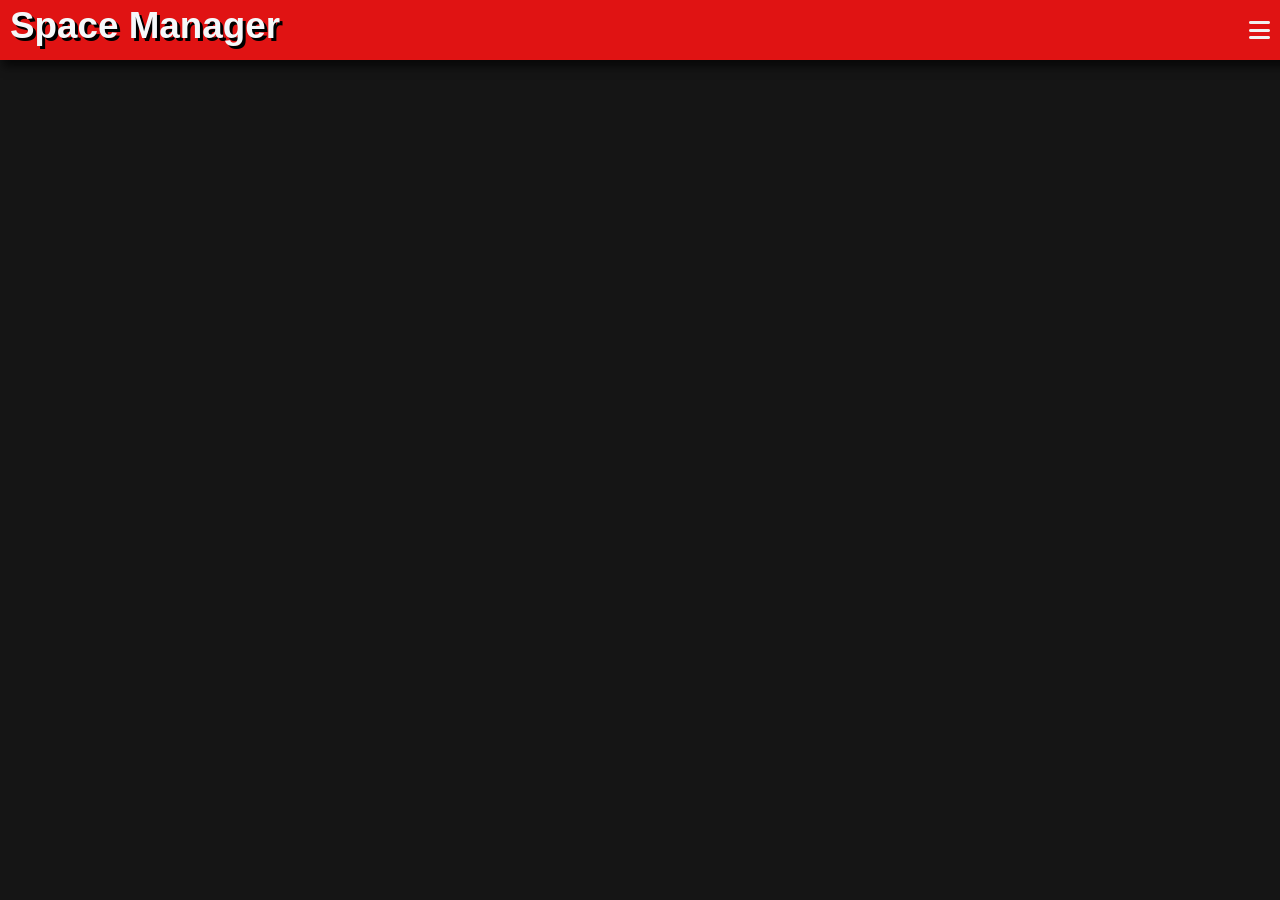
<file: projeto/client/lib/admin/index.html>
<!DOCTYPE html>
<html lang="pt-br">

<head>
  <meta charset="UTF-8" />
  <meta http-equiv="X-UA-Compatible" content="IE=edge" />
  <meta name="viewport" content="width=device-width, initial-scale=1.0" />
  <title>Space Manager</title>
  <link rel="shortcut icon" href="favicon.ico" type="image/x-icon" />
  <link rel="stylesheet" href="https://cdnjs.cloudflare.com/ajax/libs/font-awesome/6.1.1/css/all.min.css" />

  <link href="https://cdn.jsdelivr.net/npm/bootstrap@5.2.0/dist/css/bootstrap.min.css" rel="stylesheet"
    integrity="sha384-gH2yIJqKdNHPEq0n4Mqa/HGKIhSkIHeL5AyhkYV8i59U5AR6csBvApHHNl/vI1Bx" crossorigin="anonymous" />
  <link href="https://cdn.jsdelivr.net/npm/bootstrap@5.2.0/dist/css/bootstrap.min.css" rel="stylesheet"
    integrity="sha384-gH2yIJqKdNHPEq0n4Mqa/HGKIhSkIHeL5AyhkYV8i59U5AR6csBvApHHNl/vI1Bx" crossorigin="anonymous" />
  <link rel="stylesheet" href="https://cdnjs.cloudflare.com/ajax/libs/font-awesome/6.1.1/css/all.min.css" />

  <link href="https://cdn.jsdelivr.net/npm/bootstrap@5.2.0/dist/css/bootstrap.min.css" rel="stylesheet"
    integrity="sha384-gH2yIJqKdNHPEq0n4Mqa/HGKIhSkIHeL5AyhkYV8i59U5AR6csBvApHHNl/vI1Bx" crossorigin="anonymous" />
  <link rel="stylesheet" href="../../assets/css/style.css" />
  <link rel="stylesheet" href="../../assets/css/modal.css" />
  <link rel="stylesheet" href="css/style.css" />
  <link rel="stylesheet" href="css/modal.css" />
  <link rel="stylesheet" href="css/list.css" />
  <link rel="stylesheet" href="css/hamburguerIcon.css" />
  <link rel="stylesheet" href="../calendar/css/evo-calendar.css" />
</head>

<body onload="authen()">
  <header style="height: 30px">
    <h1>Space Manager</h1>
    <div class="profilePIC navbar-toggler" type="button" data-bs-toggle="modal" data-bs-target="#userModal">
      <i class="fa-solid fa-bars"></i>
    </div>
  </header>

  <div class="modal fade" id="userModal" tabindex="-1" aria-labelledby="userModalLabel" aria-hidden="true">
    <div class="modal-dialog modal-fullscreen">
      <div class="modal-content">
        <div class="modal-header">
          <h2 class="modal-title" id="userModalLabel">
            <b>Painel de Administração</b>
          </h2>
          <button type="button" class="btn-close btn-close-white" data-bs-dismiss="modal" aria-label="Close"></button>
        </div>
        <div class="modal-body">
          <div class="informacoesUser">
            <a class="currentPag" href="#" aria-disabled="true">Reservas</a>
            <a href="pags/cadastro.html">Cadastrar Professor</a>
            <a href="pags/professores.html">Professores Cadastrados</a>
            <a href="pags/cad-geral.html">Turmas, Matérias, Horários e Espaços cadastrados</a>
            <a href="pags/turmas-e-materias.html">Cadastrar Turmas, Matérias, Horários e Espaços</a>
          </div>
          <i id="logOut" onclick="logout()" class="fa-solid fa-right-from-bracket"></i>
        </div>
      </div>
    </div>
  </div>
  <div class="modal fade" id="editModal" tabindex="-1" aria-labelledby="editModalLabel" aria-hidden="true">
    <div class="modal-dialog modal-fullscreen">
      <div class="modal-content">
        <div class="modal-header">
          <h2 class="modal-title" id="editModalLabel">
            <b>Informações da Reserva</b>
          </h2>
          <button type="button" class="btn-close btn-close-white" data-bs-dismiss="modal" aria-label="Close"></button>
        </div>
        <div class="modal-body">
          <div class="reservaInfo">
            <p id="professor">$professor</p>
            <p id="salaReservada">$salaReservada</p>
            <p id="descricaoReserva">$descrição</p>
            <p id="horarioReserva1">$horarioReservado</p>
            <p id="cursoReserva">$CursoReserva</p>
            <p id="matReserva">$CursoReserva</p>
          </div>
        </div>
        <div class="modal-footer">
          <div class="changeRes"></div>
        </div>
      </div>
    </div>
  </div>

  <div class="mainContainer">
    <div id="calendar"></div>
  </div>
</body>
<script src="../calendar/js/evo-calendar.min.js"></script>
<script src="../calendar/js/evo-calendar-adm.js"></script>
<script src="js/configCalendar.js"></script>
<script src="../../assets/js/modal.js"></script>
<script src="js/main.js"></script>
<script src="js/reservas.js"></script>
<script src="https://cdn.jsdelivr.net/npm/@popperjs/core@2.11.5/dist/umd/popper.min.js"
  integrity="sha384-Xe+8cL9oJa6tN/veChSP7q+mnSPaj5Bcu9mPX5F5xIGE0DVittaqT5lorf0EI7Vk" crossorigin="anonymous"></script>
<script src="https://cdn.jsdelivr.net/npm/bootstrap@5.2.0/dist/js/bootstrap.min.js"
  integrity="sha384-ODmDIVzN+pFdexxHEHFBQH3/9/vQ9uori45z4JjnFsRydbmQbmL5t1tQ0culUzyK" crossorigin="anonymous"></script>

</html>
</file>
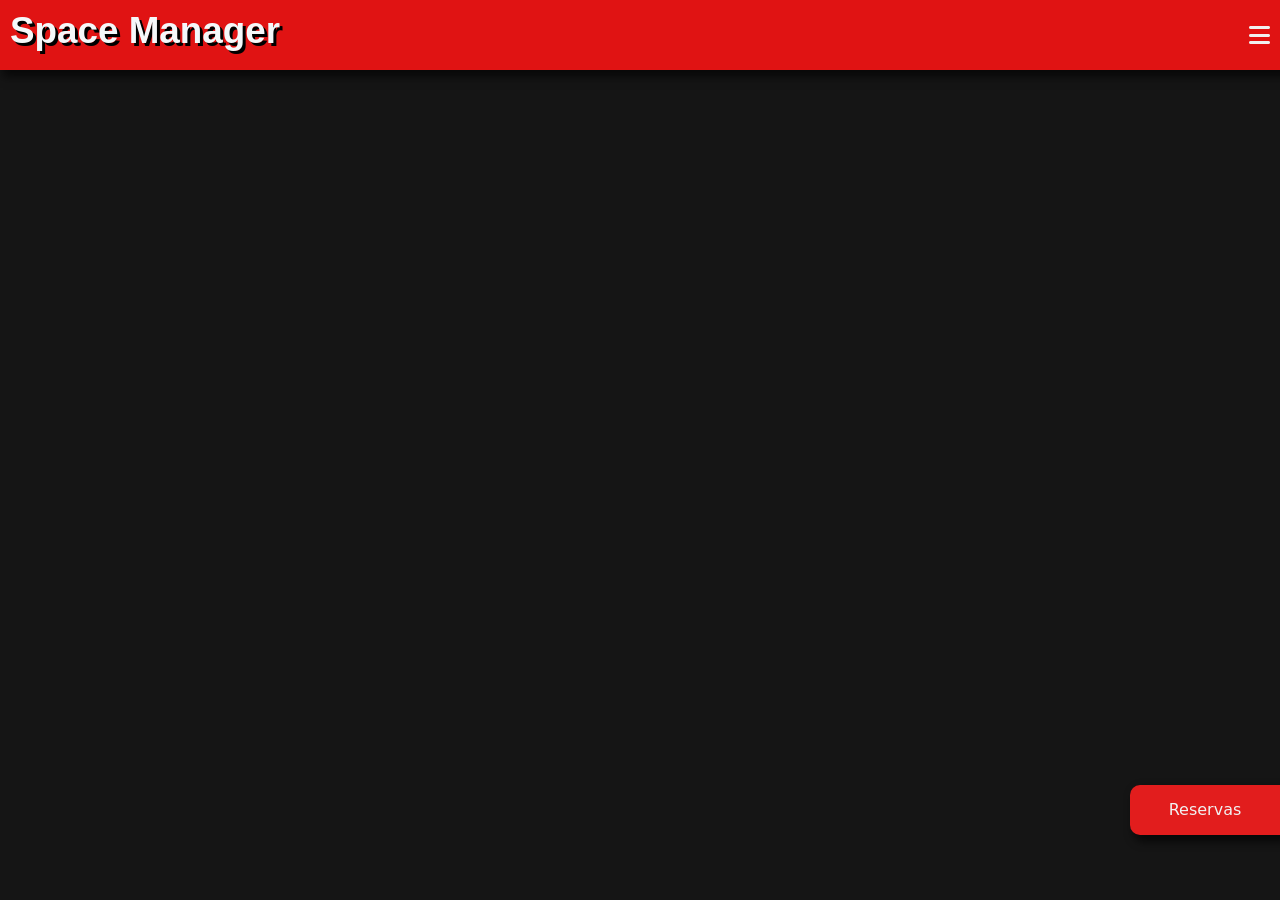
<file: client/assets/html/calendar.html>
<!DOCTYPE html>
<html lang="pt-br">

<head>
  <meta charset="UTF-8" />
  <meta http-equiv="X-UA-Compatible" content="IE=edge" />
  <meta name="viewport" content="width=device-width, initial-scale=1.0" />
  <title>Space Manager</title>
  <link rel="icon" type="image/x-icon" href="../../favicon.ico" />
  <link href="https://cdn.jsdelivr.net/npm/bootstrap@5.2.0/dist/css/bootstrap.min.css" rel="stylesheet"
    integrity="sha384-gH2yIJqKdNHPEq0n4Mqa/HGKIhSkIHeL5AyhkYV8i59U5AR6csBvApHHNl/vI1Bx" crossorigin="anonymous" />
  <link rel="stylesheet" href="https://cdnjs.cloudflare.com/ajax/libs/font-awesome/6.1.1/css/all.min.css" />

  <link href="https://cdn.jsdelivr.net/npm/bootstrap@5.2.0/dist/css/bootstrap.min.css" rel="stylesheet"
    integrity="sha384-gH2yIJqKdNHPEq0n4Mqa/HGKIhSkIHeL5AyhkYV8i59U5AR6csBvApHHNl/vI1Bx" crossorigin="anonymous" />
  <link rel="stylesheet" href="../css/style.css" />
  <link rel="stylesheet" href="../css/modal.css" />
  <link rel="stylesheet" href="../css/modalUser.css" />
  <link rel="stylesheet" href="../css/reservar.css" />

  <link rel="stylesheet" type="text/css" href="../../lib/calendar/css/evo-calendar.css" />
</head>

<body onload="authen()">
  <header>
    <h1>Space Manager</h1>
    <div class="menuIcon">
      <button class="navbar-toggler" type="button" data-bs-toggle="modal" data-bs-target="#userModal">
        <i class="fa-solid fa-bars"></i>
      </button>
    </div>
  </header>

  <div class="modal fade" id="userModal" tabindex="-1" aria-labelledby="userModalLabel" aria-hidden="true">
    <div class="modal-dialog modal-fullscreen">
      <div class="modal-content">
        <div class="modal-header">
          <h2 class="modal-title" id="userModalLabel"><b>Perfil</b></h2>
          <button type="button" class="btn-close btn-close-white" data-bs-dismiss="modal" aria-label="Close"></button>
        </div>
        <div class="modal-body">
          <div class="informacoesUser">
            <h3><b>Sobre:</b></h3>
            <p id="userName">$NomeUser</p>
            <p id="userRM">$RM</p>
            <p id="userTell">$Telefone</p>
            <p id="userEmail">$Email</p>
          </div>
        </div>
        <div id="footerUser" class="modal-footer" style="display: flex; justify-content: space-between">
          <div class="changePasswordDiv">
            <button class="changePass" onclick="validation()">
              Mudar Senha
            </button>
          </div>
          <i id="logOut" onclick="logout()" class="fa-solid fa-right-from-bracket"></i>
        </div>
      </div>
    </div>
  </div>

    <div class="modal fade" id="editModal" tabindex="-1" aria-labelledby="editModalLabel" aria-hidden="true">
      <div class="modal-dialog modal-fullscreen">
        <div class="modal-content">
          <div class="modal-header">
            <h2 class="modal-title" id="editModalLabel"><b>Editar</b></h2>
            <button type="button" class="btn-close btn-close-white" data-bs-dismiss="modal" aria-label="Close"></button>
            
          </div>
          <div class="modal-body">
            <h3 style="margin-top: 0"><b>Sobre a Reserva:</b></h3>
            <div class="reservaInfo">
              <p id="salaReservada">$salaReservada</p>
              <p id="descricaoReserva">$descrição</p>
              <p id="horarioReserva1">$horarioReservado</p>
              <p id="cursoReserva">$CursoReserva</p>
              <p id="matReserva">$CursoReserva</p>
            </div>

            <div class="changeRes"></div>
          </div>
          <div class="modal-footer"></div>
        </div>
      </div>
    </div>
    
    <div class="modal fade" id="listModal" tabindex="-1" aria-labelledby="listModalLabel" aria-hidden="true">
      <div class="modal-dialog modal-fullscreen">
        <div class="modal-content">
          <div class="modal-header">
            <h2 class="modal-title" id="editModalLabel"><b>Lista de Reservas:</b></h2>
          </div>
          <div class="modal-body">
            <div class="reservaInfo">
              <!-- SALESSSSS AQUI OLHA!!! É A LISTA AQUI!!! ONE PIECE IS REAL!!! -->
                <div class="list-group reservas-list-group">

                  

                </div>
              </div>

            <div class="changeRes"></div>
          </div>
          <div class="modal-footer"></div>
        </div>
      </div>
    </div>

  <div class="modal fade" id="reserveModal" tabindex="-1" aria-labelledby="reserveModalLabel" aria-hidden="true">
    <div class="modal-dialog modal-fullscreen">
      <div class="modal-content">
        <div class="modal-header">
          <h2 class="modal-title" id="reserveModalLabel"><b>Reservar</b></h2>
          <button type="button" class="btn-close btn-close-white" data-bs-dismiss="modal" aria-label="Close"></button>
        </div>

        <div class="modal-body-reserve"></div>
      </div>
    </div>
  </div>

  <button class="openList" type="button" data-bs-toggle="modal" data-bs-target="#listModal" onclick="openListModal()">
    Reservas
  </button>   
  <div class="containerMain">
    <div id="calendar"></div>
  </div>

  <script src="../../lib/calendar/js/evo-calendar.min.js"></script>
  <script src="../../lib/calendar/js/evo-calendar.js"></script>
  <script src="../js/configCalendar.js"></script>
  <script src="../js/main.js"></script>
  <script src="../js/modal.js"></script>
  <script src="../js/reserva.js"></script>
  <script src="../js/validation.js"></script>
  <script src="https://cdn.jsdelivr.net/npm/@popperjs/core@2.11.5/dist/umd/popper.min.js"
    integrity="sha384-Xe+8cL9oJa6tN/veChSP7q+mnSPaj5Bcu9mPX5F5xIGE0DVittaqT5lorf0EI7Vk"
    crossorigin="anonymous"></script>
  <script src="https://cdn.jsdelivr.net/npm/bootstrap@5.2.0/dist/js/bootstrap.min.js"
    integrity="sha384-ODmDIVzN+pFdexxHEHFBQH3/9/vQ9uori45z4JjnFsRydbmQbmL5t1tQ0culUzyK"
    crossorigin="anonymous"></script>
</body>

</html>
</file>
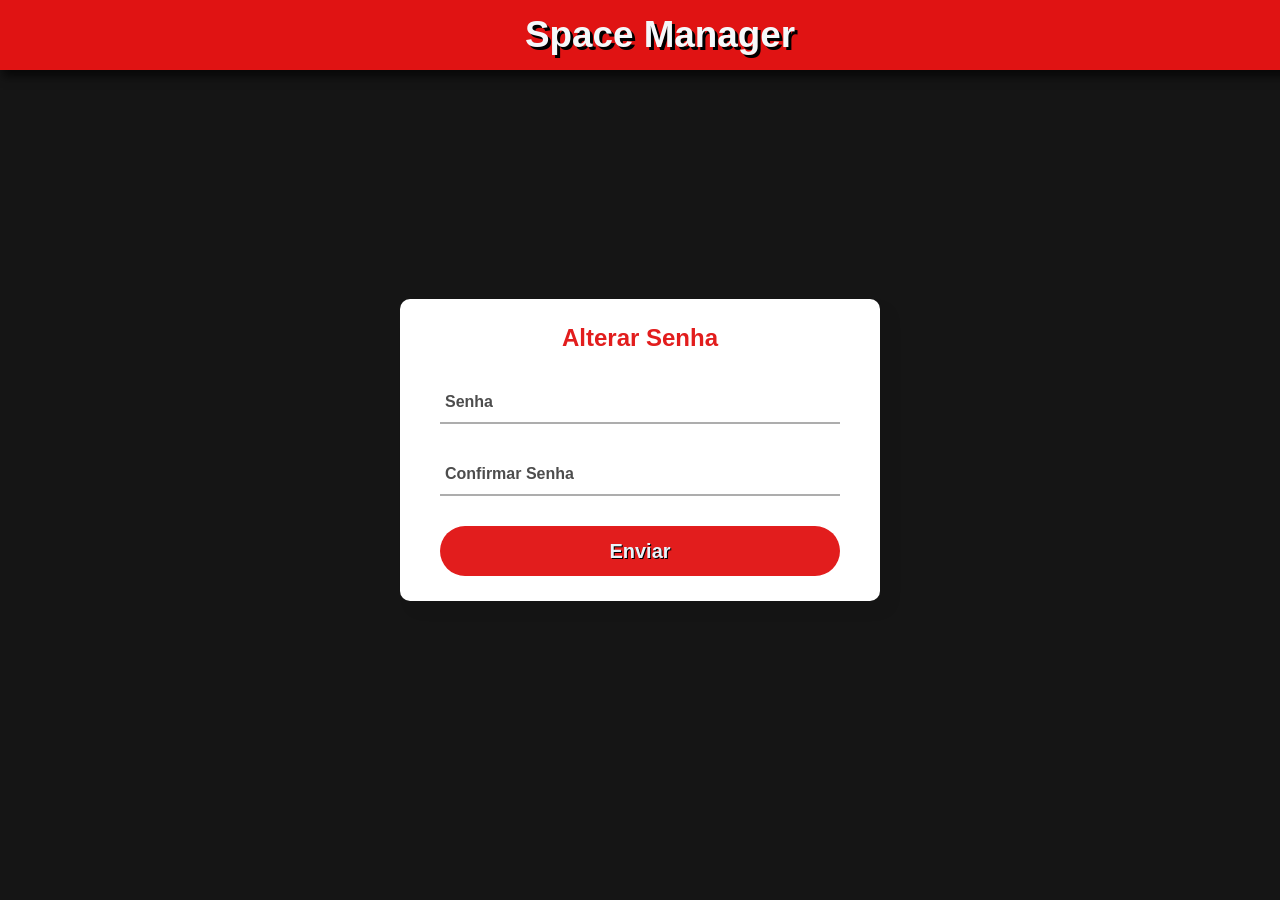
<file: client/assets/html/changePass/changePass.html>
<!DOCTYPE html>
<html lang="pt-br">
  <head>
    <meta charset="UTF-8" />
    <meta http-equiv="X-UA-Compatible" content="IE=edge" />
    <meta name="viewport" content="width=device-width, initial-scale=1.0" />
    <title>Space Manager</title>
    <link rel="icon" type="image/x-icon" href="../../../favicon.ico" />
    <link rel="stylesheet" href="../../css/style.css" />
    <link rel="stylesheet" href="../../css/login.css" />
  </head>

  <body onload="auth()" >
    <header style="justify-content: center">
      <h1 class="indexHeader">Space Manager</h1>
    </header>

    <div class="containerMain">
      <form method="post" style="height: initial;">
        <h2>Alterar Senha</h2>

        <div class="txt_field">
          <input type="password" id="senha1" required />
          <span></span>
          <label>Senha</label>
        </div>

        <div class="txt_field">
          <input type="password" id="senha2" required />
          <span></span>
          <label>Confirmar Senha</label>
        </div>

        <button type="button" class="btnLogin" value="Login" onclick="validation()">
          Enviar
        </button>
      </form>
    </div>

    <script src="../../js/change.js"></script>
  </body>
</html>
</file>
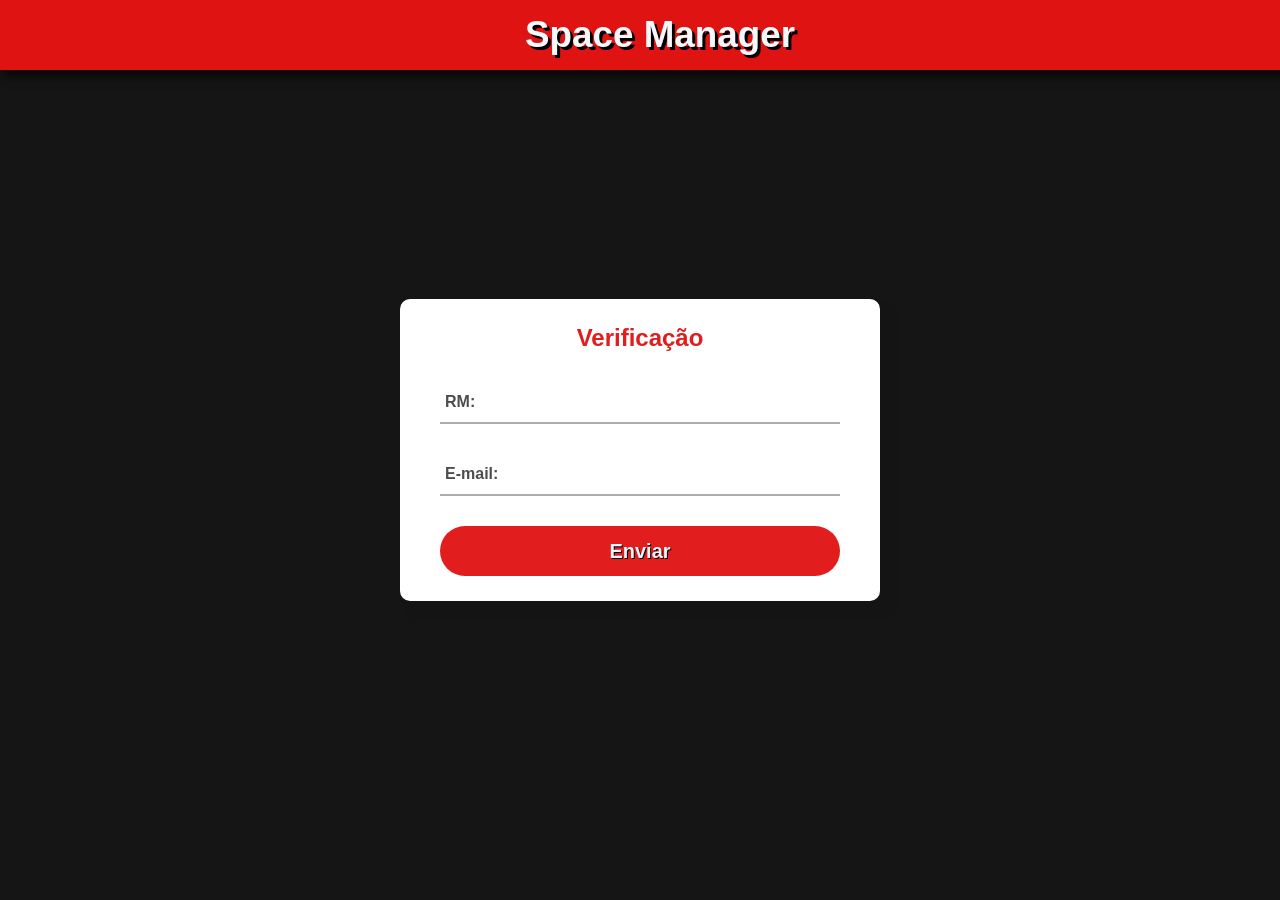
<file: client/assets/html/changePass/validation.html>
<!DOCTYPE html>
<html lang="pt-br">
  <head>
    <meta charset="UTF-8" />
    <meta http-equiv="X-UA-Compatible" content="IE=edge" />
    <meta name="viewport" content="width=device-width, initial-scale=1.0" />
    <title>Space Manager</title>
    <link rel="icon" type="image/x-icon" href="../../../favicon.ico" />
    <link rel="stylesheet" href="../../css/style.css" />
    <link rel="stylesheet" href="../../css/login.css" />
  </head>

  <body>
    <header style="justify-content: center">
      <h1 class="indexHeader">Space Manager</h1>
    </header>

    <div class="containerMain">
      <form method="post" style="height: initial;">
        <h2>Verificação</h2>

        <div class="txt_field">
          <input type="text" id="rm" required />
          <span></span>
          <label>RM:</label>
        </div>

        <div class="txt_field">
          <input type="text" id="emailUser" required />
          <span></span>
          <label>E-mail:</label>
        </div>

        <button type="button" class="btnLogin" value="Login" onclick="validation()">
          Enviar
        </button>
      </form>
    </div>

    <script src="../../js/validation.js"></script>
  </body>
</html>
</file>
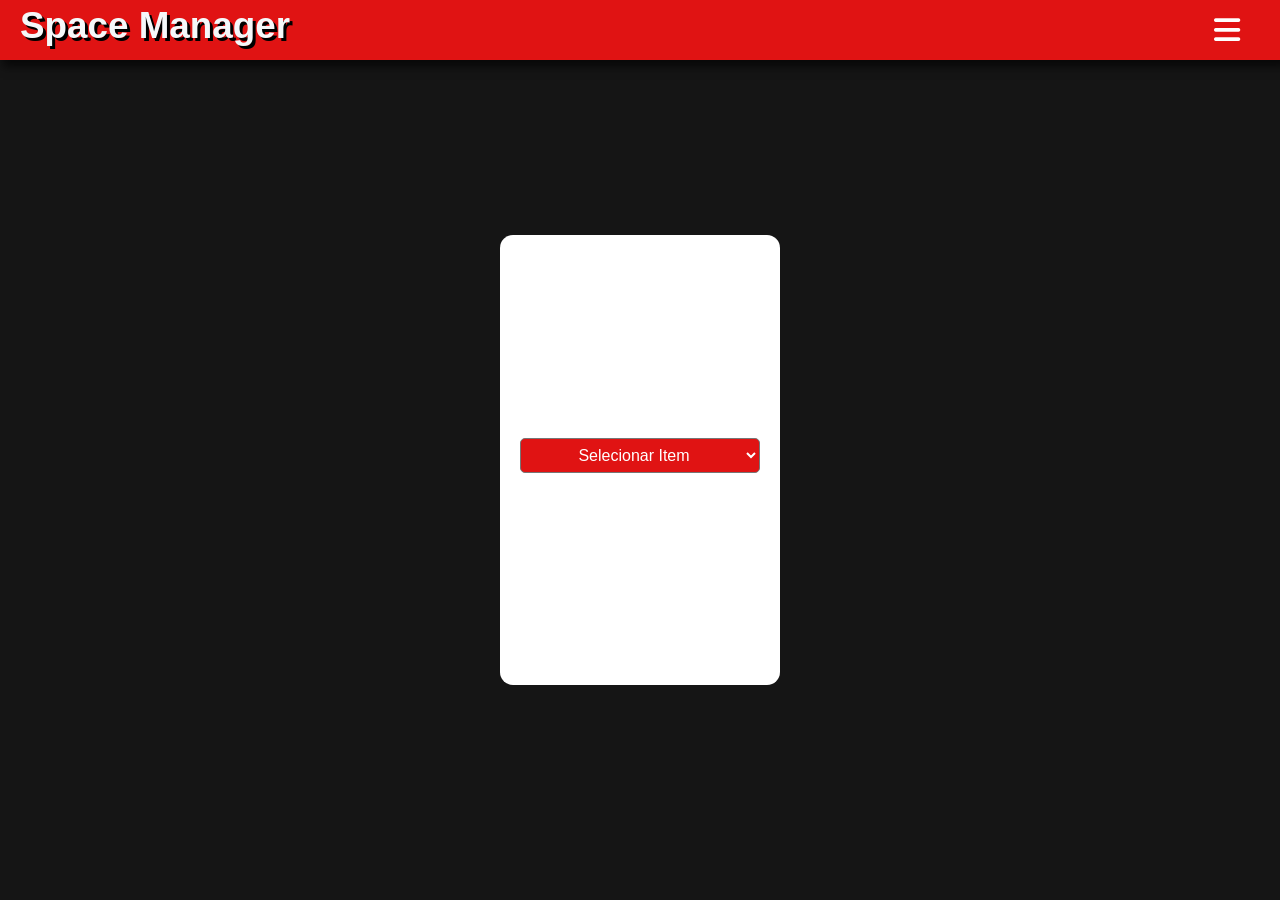
<file: client/lib/admin/pags/cad-geral.html>
<!DOCTYPE html>
<html lang="pt-br">

<head>
    <meta charset="UTF-8">
    <meta http-equiv="X-UA-Compatible" content="IE=edge">
    <meta name="viewport" content="width=device-width, initial-scale=1.0">
    <title>Space Manager</title>
    <link
      href="https://cdn.jsdelivr.net/npm/bootstrap@5.2.0/dist/css/bootstrap.min.css"
      rel="stylesheet"
      integrity="sha384-gH2yIJqKdNHPEq0n4Mqa/HGKIhSkIHeL5AyhkYV8i59U5AR6csBvApHHNl/vI1Bx"
      crossorigin="anonymous"
    />
    <link rel="stylesheet" href="../css/style.css">
    <link rel="stylesheet" href="../css/modal.css">
    <link rel="stylesheet" href="../css/hamburguerIcon.css">
    <link rel="stylesheet" href="../css/cad-geral.css">
    <link rel="stylesheet" href="https://cdnjs.cloudflare.com/ajax/libs/font-awesome/6.1.1/css/all.min.css" />
    <link rel="shortcut icon" href="../favicon.ico" type="image/x-icon">


</head>

<body onload="authen()">
    <header>
        <h1><b>Space Manager</b></h1>
        <div class="profilePIC navbar-toggler" type="button" data-bs-toggle="modal" data-bs-target="#userModal">
          <i class="fa-solid fa-bars"></i>
        </div>
      </header>
    
      <div class="modal fade" id="userModal" tabindex="-1" aria-labelledby="userModalLabel" aria-hidden="true">
        <div class="modal-dialog modal-fullscreen">
          <div class="modal-content">
            <div class="modal-header">
              <h2 class="modal-title" id="userModalLabel"><b>Painel de Administração</b></h2>
              <button type="button" class="btn-close btn-close-white" data-bs-dismiss="modal" aria-label="Close"></button>
            </div>
            <div class="modal-body">
              <div class="informacoesUser">
                <a href="../">Reservas</a>
                <a href="cadastro.html">Cadastrar Professor</a>
                <a href="professores.html">Professores Cadastrados</a>
                <a class="currentPag" href="#" aria-disabled="true">Turmas, Matérias, Horários e Espaços cadastrados</a>
                <a href="turmas-e-materias.html">Cadastrar Turmas, Matérias, Horários e Espaços</a>
              </div>
              <i id="logOut" onclick="logout()" class="fa-solid fa-right-from-bracket"></i>
            </div>
          </div>
        </div>
      </div>

    <section class="mainContainer">
      <select name="itemSelect" id="itemSelect">
        <option value="" disabled selected style="display: none;">Selecionar Item</option>
        <option value="materias">Ver Matérias Cadastradas</option>
        <option value="hora">Ver Horários Cadastrados</option>
        <option value="space">Ver Espaços Cadastradas</option>
        <option value="cursos">Ver Turmas Cadastradas</option>
      </select>

        <ul class="list-group"></ul>
    </section>

    <script src="../js/main.js"></script>
    <script src="../js/cad-geral.js"></script>
    <script src="https://cdn.jsdelivr.net/npm/bootstrap@5.2.0/dist/js/bootstrap.bundle.min.js"
  integrity="sha384-A3rJD856KowSb7dwlZdYEkO39Gagi7vIsF0jrRAoQmDKKtQBHUuLZ9AsSv4jD4Xa" crossorigin="anonymous"></script>

</body>

</html>
</file>
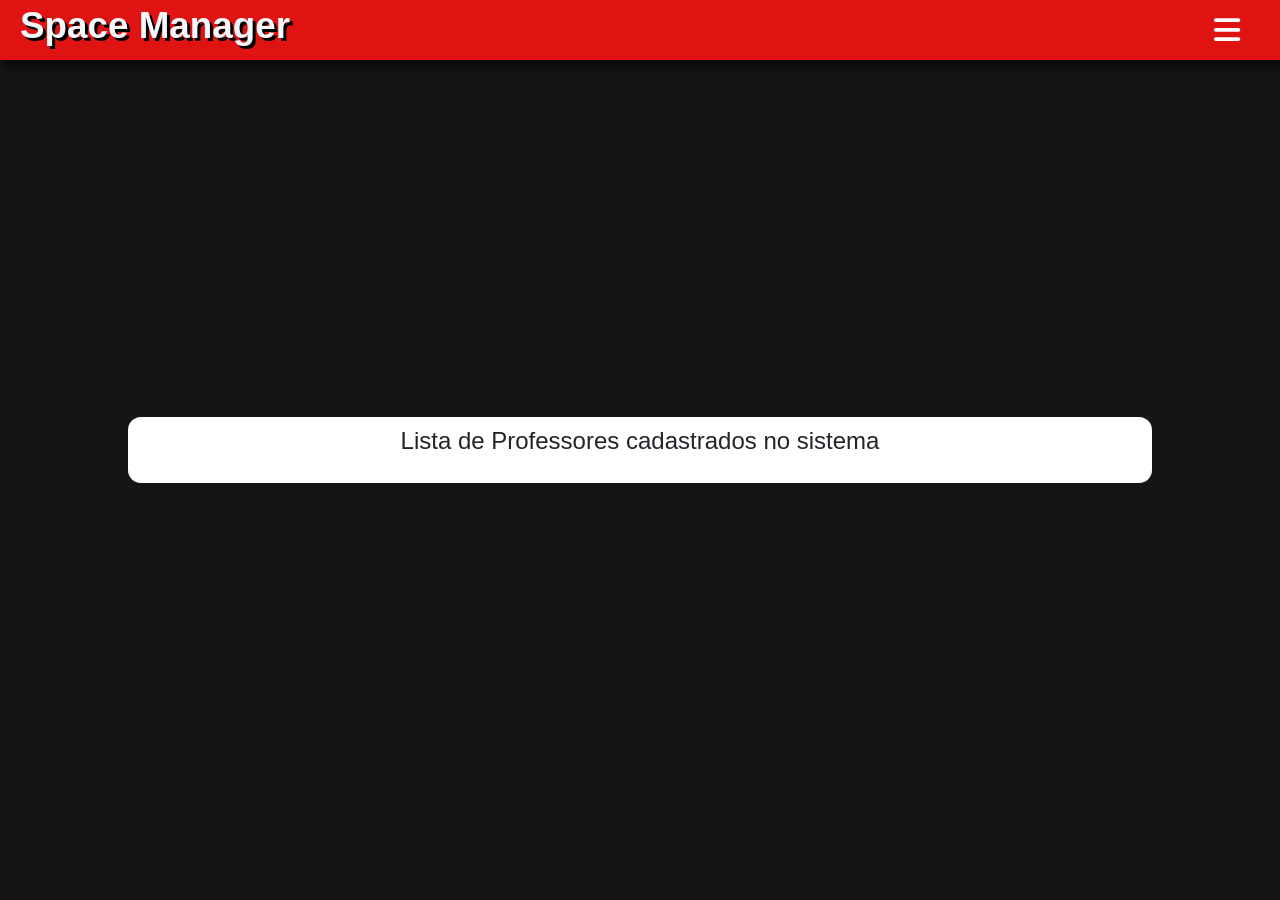
<file: client/lib/admin/pags/professores.html>
<!DOCTYPE html>
<html lang="pt-br">
<head>
  <meta charset="UTF-8" />
  <meta http-equiv="X-UA-Compatible" content="IE=edge" />
  <meta name="viewport" content="width=device-width, initial-scale=1.0" />
  <title>Space Manager</title>
  <link rel="stylesheet" href="https://cdnjs.cloudflare.com/ajax/libs/font-awesome/6.1.1/css/all.min.css" />
  <link
      href="https://cdn.jsdelivr.net/npm/bootstrap@5.2.0/dist/css/bootstrap.min.css"
      rel="stylesheet"
      integrity="sha384-gH2yIJqKdNHPEq0n4Mqa/HGKIhSkIHeL5AyhkYV8i59U5AR6csBvApHHNl/vI1Bx"
      crossorigin="anonymous"
    />
    <link href="https://cdn.jsdelivr.net/npm/bootstrap@5.2.0/dist/css/bootstrap.min.css" rel="stylesheet"
    integrity="sha384-gH2yIJqKdNHPEq0n4Mqa/HGKIhSkIHeL5AyhkYV8i59U5AR6csBvApHHNl/vI1Bx" crossorigin="anonymous" />
    <link rel="stylesheet" href="https://cdnjs.cloudflare.com/ajax/libs/font-awesome/6.1.1/css/all.min.css" />

  <link
      href="https://cdn.jsdelivr.net/npm/bootstrap@5.2.0/dist/css/bootstrap.min.css"
      rel="stylesheet"
      integrity="sha384-gH2yIJqKdNHPEq0n4Mqa/HGKIhSkIHeL5AyhkYV8i59U5AR6csBvApHHNl/vI1Bx"
      crossorigin="anonymous"
    />
    <link rel="stylesheet" href="../css/style.css" />
    <link rel="stylesheet" href="../css/modal.css" />
    <link rel="stylesheet" href="../css/hamburguerIcon.css" />
    <link rel="stylesheet" href="../css/professores.css" />
    <link rel="shortcut icon" href="../favicon.ico" type="image/x-icon">
</head>
<body onload="loadTable()">
  <header>
    <h1><b>Space Manager</b></h1>
    <div class="profilePIC navbar-toggler"
          type="button"
          data-bs-toggle="modal"
          data-bs-target="#userModal"
    >
        <i class="fa-solid fa-bars"></i>
    </div>
  </header>

  <div
  class="modal fade"
  id="userModal"
  tabindex="-1"
  aria-labelledby="userModalLabel"
  aria-hidden="true"
>
  <div class="modal-dialog modal-fullscreen">
    <div class="modal-content">
      <div class="modal-header">
        <h2 class="modal-title" id="userModalLabel"><b>Painel de Administração</b></h2>
        <button
          type="button"
          class="btn-close btn-close-white"
          data-bs-dismiss="modal"
          aria-label="Close"
        ></button>
      </div>
      <div class="modal-body">
        <div class="informacoesUser">
          <a href="../">Reservas</a>
          <a href="cadastro.html">Cadastrar Professor</a>
          <a class="currentPag" href="#" aria-disabled="true">Professores Cadastrados</a>
          <a href="cad-geral.html">Turmas, Matérias, Horários e Espaços cadastrados</a>
          <a href="turmas-e-materias.html">Cadastrar Turmas, Matérias, Horários e Espaços cadastrados</a>
        </div>
        <i id="logOut" onclick="logout()" class="fa-solid fa-right-from-bracket"></i>
      </div>
    </div>
  </div>
</div>

<div class="modal fade" id="profile" tabindex="-1" aria-labelledby="userModalLabel" aria-hidden="true">
  <div class="modal-dialog modal-fullscreen">
    <div class="modal-content">
      <div class="modal-header">
        <h2 class="modal-title" id="userModalLabel"><b>Perfil</b></h2>
        <button type="button" class="btn-close btn-close-white" data-bs-dismiss="modal" aria-label="Close"></button>
      </div>
      <div class="modal-body">
        <div class="informacoesUser">
          <p id="userName"></p>
          <p id="userRM"></p>
          <p id="userTell">$Telefone</p>
          <p id="userEmail">$Email</p>
          <div class="delete">
          </div>
        </div>
      </div>
    </div>
  </div>
</div>

<div class="main">
  <h4>Lista de Professores cadastrados no sistema</h4>
  <div class="listForProf">
    <ul class="list-group">

    </ul>
  </div>
</div>
  
</body>
<script src="../js/main.js"></script>
<script src="../js/professores.js"></script>
<script src="https://cdn.jsdelivr.net/npm/bootstrap@5.2.0/dist/js/bootstrap.bundle.min.js"
  integrity="sha384-A3rJD856KowSb7dwlZdYEkO39Gagi7vIsF0jrRAoQmDKKtQBHUuLZ9AsSv4jD4Xa" crossorigin="anonymous"></script>
  <script
  src="https://cdn.jsdelivr.net/npm/@popperjs/core@2.11.5/dist/umd/popper.min.js"
  integrity="sha384-Xe+8cL9oJa6tN/veChSP7q+mnSPaj5Bcu9mPX5F5xIGE0DVittaqT5lorf0EI7Vk"
  crossorigin="anonymous"
></script>
<script
  src="https://cdn.jsdelivr.net/npm/bootstrap@5.2.0/dist/js/bootstrap.min.js"
  integrity="sha384-ODmDIVzN+pFdexxHEHFBQH3/9/vQ9uori45z4JjnFsRydbmQbmL5t1tQ0culUzyK"
  crossorigin="anonymous"
></script>
</html>

<!-- 

   <tr>
          <th scope="row" class="colTab">11111</th>
          <td><img src="../img/userPhoto.png" alt="Foto do usuário" class="tableIMG"></td>
          <td>Professor</td>
          <td>professor@professor.com</td>
          <td><i class="fa-solid fa-user-pen"></i><i class="fa-solid fa-trash"></i></td>
        </tr>

 -->
</file>
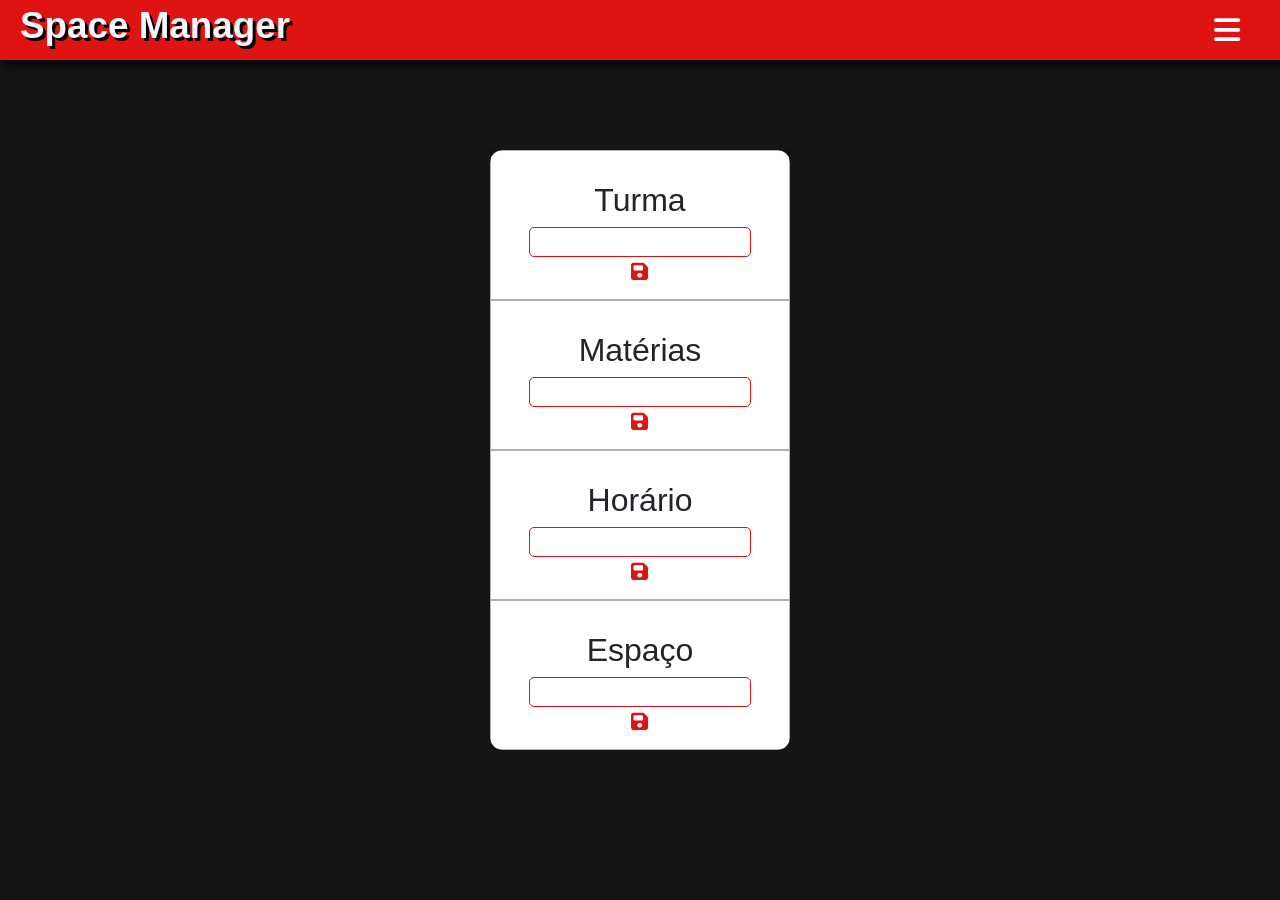
<file: client/lib/admin/pags/turmas-e-materias.html>
<!DOCTYPE html>
<html lang="pt-br">

<head>
  <meta charset="UTF-8">
  <meta http-equiv="X-UA-Compatible" content="IE=edge">
  <meta name="viewport" content="width=device-width, initial-scale=1.0">
  <title>Space Manager</title>
  <link
      href="https://cdn.jsdelivr.net/npm/bootstrap@5.2.0/dist/css/bootstrap.min.css"
      rel="stylesheet"
      integrity="sha384-gH2yIJqKdNHPEq0n4Mqa/HGKIhSkIHeL5AyhkYV8i59U5AR6csBvApHHNl/vI1Bx"
      crossorigin="anonymous"
    />
    <link href="https://cdn.jsdelivr.net/npm/bootstrap@5.2.0/dist/css/bootstrap.min.css" rel="stylesheet"
    integrity="sha384-gH2yIJqKdNHPEq0n4Mqa/HGKIhSkIHeL5AyhkYV8i59U5AR6csBvApHHNl/vI1Bx" crossorigin="anonymous" />
    <link rel="stylesheet" href="https://cdnjs.cloudflare.com/ajax/libs/font-awesome/6.1.1/css/all.min.css" />

  <link
      href="https://cdn.jsdelivr.net/npm/bootstrap@5.2.0/dist/css/bootstrap.min.css"
      rel="stylesheet"
      integrity="sha384-gH2yIJqKdNHPEq0n4Mqa/HGKIhSkIHeL5AyhkYV8i59U5AR6csBvApHHNl/vI1Bx"
      crossorigin="anonymous"
    />
  <link rel="stylesheet" href="https://cdnjs.cloudflare.com/ajax/libs/font-awesome/6.1.1/css/all.min.css" />
  <link rel="stylesheet" href="../css/style.css" />
  <link rel="stylesheet" href="../css/modal.css" />
  <link rel="stylesheet" href="../css/hamburguerIcon.css" />
  <link rel="stylesheet" href="../css/cadM.css" />
  <link rel="shortcut icon" href="../favicon.ico" type="image/x-icon">

</head>

<body onload="authen()">
  <header>
    <h1><b>Space Manager</b></h1>
    <section class="profilePIC navbar-toggler" type="button" data-bs-toggle="modal" data-bs-target="#userModal">
      <i class="fa-solid fa-bars"></i>
    </section>
  </header>

  <section class="modal fade" id="userModal" tabindex="-1" aria-labelledby="userModalLabel" aria-hidden="true">
    <section class="modal-dialog modal-fullscreen">
      <section class="modal-content">
        <section class="modal-header">
          <h2 class="modal-title" id="userModalLabel"><b>Painel de Administração</b></h2>
          <button type="button" class="btn-close btn-close-white" data-bs-dismiss="modal" aria-label="Close"></button>
        </section>
        <section class="modal-body">
          <div class="informacoesUser">
            <a href="../">Reservas</a>
            <a href="cadastro.html">Cadastrar Professor</a>
            <a href="professores.html">Professores Cadastrados</a>
            <a href="cad-geral.html">Turmas, Matérias, Horários e Espaços cadastrados</a>
            <a class="currentPag" href="#" aria-disabled="true">Cadastrar Turmas, Matérias, Horários e Espaços cadastrados</a>
          </div>
          <i id="logOut" onclick="logout()" class="fa-solid fa-right-from-bracket"></i>
        </section>
      </section>
    </section>
  </section>

  <section class="mainContainer">
    <div class="coluna coluna1">
      <div class="linha">
        <h2>Turma</h2>
        <div class="inputCurso">
          <input type="text" name="cursos" id="addCurso">
        </div>
        <span>
          <i class="fa-solid fa-save" onclick="addCurso()"></i>
        </span>
      </div>
    </div>
    <div class="coluna coluna2">
      <div class="linha">
        <h2>Matérias</h2>
        <div class="inputMat">
          <input type="text" name="materia" id="addMateria">
        </div>
        <span>
          <i class="fa-solid fa-save" onclick="addMat()"></i>
        </span>
      </div>
    </div>
    <div class="coluna coluna3">
      <div class="linha">
        <h2>Horário</h2>
        <div class="inputHora">
          <input type="text" name="horario" id="addHora">
        </div>
        <span>
          <i class="fa-solid fa-save" onclick="addHora()"></i>
        </span>
      </div>
    </div>
    <div class="coluna coluna4">
      <div class="linha">
        <h2>Espaço</h2>
        <div class="inputSpace">
          <input type="text" name="espaco" id="addSpace">
        </div>
        <span>
          <i class="fa-solid fa-save" onclick="addSpace()"></i>
        </span>
      </div>
    </div>
  </section>

  <script src="../js/main.js"></script>
  <script src="../js/createCurso.js"></script>
  <script src="https://cdn.jsdelivr.net/npm/bootstrap@5.2.0/dist/js/bootstrap.bundle.min.js"
  integrity="sha384-A3rJD856KowSb7dwlZdYEkO39Gagi7vIsF0jrRAoQmDKKtQBHUuLZ9AsSv4jD4Xa" crossorigin="anonymous"></script>
  <script
  src="https://cdn.jsdelivr.net/npm/@popperjs/core@2.11.5/dist/umd/popper.min.js"
  integrity="sha384-Xe+8cL9oJa6tN/veChSP7q+mnSPaj5Bcu9mPX5F5xIGE0DVittaqT5lorf0EI7Vk"
  crossorigin="anonymous"
></script>
<script
  src="https://cdn.jsdelivr.net/npm/bootstrap@5.2.0/dist/js/bootstrap.min.js"
  integrity="sha384-ODmDIVzN+pFdexxHEHFBQH3/9/vQ9uori45z4JjnFsRydbmQbmL5t1tQ0culUzyK"
  crossorigin="anonymous"
></script>
</body>

</html>
</file>
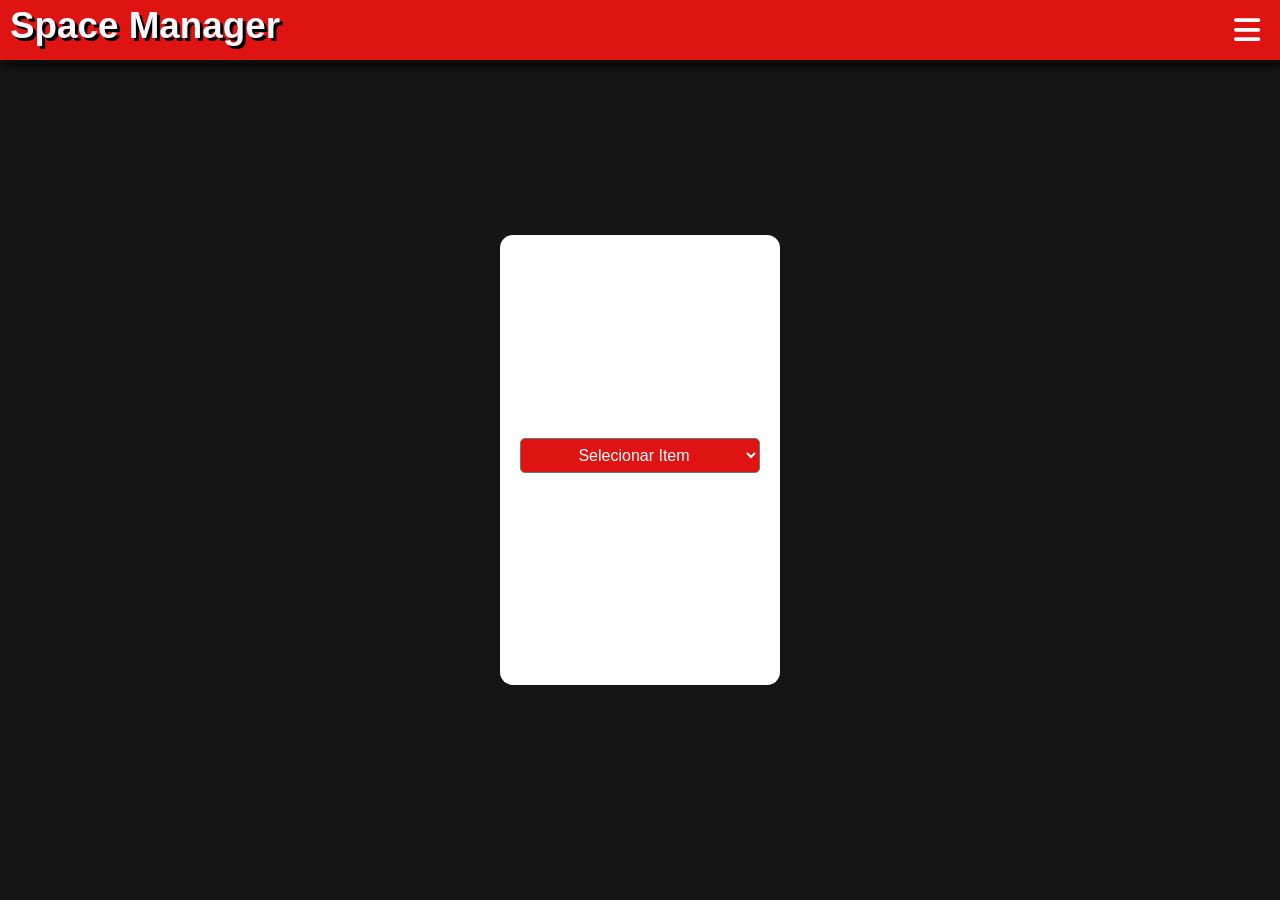
<file: projeto/client/lib/admin/pags/cad-geral.html>
<!DOCTYPE html>
<html lang="pt-br">

<head>
    <meta charset="UTF-8">
    <meta http-equiv="X-UA-Compatible" content="IE=edge">
    <meta name="viewport" content="width=device-width, initial-scale=1.0">
    <title>Space Manager</title>
    <link
      href="https://cdn.jsdelivr.net/npm/bootstrap@5.2.0/dist/css/bootstrap.min.css"
      rel="stylesheet"
      integrity="sha384-gH2yIJqKdNHPEq0n4Mqa/HGKIhSkIHeL5AyhkYV8i59U5AR6csBvApHHNl/vI1Bx"
      crossorigin="anonymous"
    />
    <link rel="stylesheet" href="../css/style.css">
    <link rel="stylesheet" href="../css/modal.css">
    <link rel="stylesheet" href="../css/hamburguerIcon.css">
    <link rel="stylesheet" href="../css/cad-geral.css">
    <link rel="stylesheet" href="https://cdnjs.cloudflare.com/ajax/libs/font-awesome/6.1.1/css/all.min.css" />
    <link rel="shortcut icon" href="../favicon.ico" type="image/x-icon">


</head>

<body onload="authen()">
  <header>
        <h1><b>Space Manager</b></h1>
        <div class="profilePIC navbar-toggler" type="button" data-bs-toggle="modal" data-bs-target="#userModal">
          <i class="fa-solid fa-bars"></i>
        </div>
      </header>
    
      <div class="modal fade" id="userModal" tabindex="-1" aria-labelledby="userModalLabel" aria-hidden="true">
        <div class="modal-dialog modal-fullscreen">
          <div class="modal-content">
            <div class="modal-header">
              <h2 class="modal-title" id="userModalLabel"><b>Painel de Administração</b></h2>
              <button type="button" class="btn-close btn-close-white" data-bs-dismiss="modal" aria-label="Close"></button>
            </div>
            <div class="modal-body">
              <div class="informacoesUser">
                <a href="../">Reservas</a>
                <a href="cadastro.html">Cadastrar Professor</a>
                <a href="professores.html">Professores Cadastrados</a>
                <a class="currentPag" href="#" aria-disabled="true">Turmas, Matérias, Horários e Espaços cadastrados</a>
                <a href="turmas-e-materias.html">Cadastrar Turmas, Matérias, Horários e Espaços</a>
              </div>
              <i id="logOut" onclick="logout()" class="fa-solid fa-right-from-bracket"></i>
            </div>
          </div>
        </div>
      </div>

    <section class="mainContainer">
      <select name="itemSelect" id="itemSelect">
        <option value="" disabled selected style="display: none;">Selecionar Item</option>
        <option value="materias">Ver Matérias Cadastradas</option>
        <option value="hora">Ver Horários Cadastrados</option>
        <option value="space">Ver Espaços Cadastrados</option>
        <option value="cursos">Ver Turmas Cadastradas</option>
      </select>

        <ul class="list-group"></ul>
    </section>

    <script src="../js/main.js"></script>
    <script src="../js/cad-geral.js"></script>
    <script src="https://cdn.jsdelivr.net/npm/bootstrap@5.2.0/dist/js/bootstrap.bundle.min.js"
  integrity="sha384-A3rJD856KowSb7dwlZdYEkO39Gagi7vIsF0jrRAoQmDKKtQBHUuLZ9AsSv4jD4Xa" crossorigin="anonymous"></script>

</body>

</html>
</file>
<file: projeto/client/assets/css/style.css>
* {
  margin: 0;
  padding: 0;
  font-family: 'Segoe UI', Tahoma, Geneva, Verdana, sans-serif;
}

html,
body {
  height: 100%;
  background-color: #151515;
}

header {
  position: fixed;
  top: 0; 
  width: 100%;
  height: 30px;
  padding: 15px 0px 15px 0px;
  
  display: flex;
  justify-content: space-between;
  align-items: center;
  
  background-color: #e01313;
  box-shadow: 5px 5px 9px 2px rgba(0, 0, 0, 0.616);
  z-index: 3;
}

h1 {
  font-size: clamp(1.7rem, 10vw, 2.3rem);
  text-shadow: 3px 2.8px black;
  color: rgb(245, 248, 250);
  font-weight: bold;
}

h4{
  color: rgb(245, 248, 250);
  text-shadow: 3px 2.8px black;
}

i{
  padding:0;
}
.containerMain {
  margin: 0 auto;
  display: flex;
  justify-content: center;
  align-items: center;
  height: 100%;
  width: 95%;
}
.a-header{
  padding-right: 10px;
}

.menuIcon{
  margin-right: 20px;
  display: flex;
  align-items: center;
}


/* LOADING ANIMATION */
.lds-ellipsis {
  display: inline-block;
  position: relative;
  width: 80px;
  height: 80px;
}
.lds-ellipsis div {
  position: absolute;
  top: 33px;
  width: 13px;
  height: 13px;
  border-radius: 50%;
  background: #fff;
  animation-timing-function: cubic-bezier(0, 1, 1, 0);
}
.lds-ellipsis div:nth-child(1) {
  left: 8px;
  animation: lds-ellipsis1 0.6s infinite;
}
.lds-ellipsis div:nth-child(2) {
  left: 8px;
  animation: lds-ellipsis2 0.6s infinite;
}
.lds-ellipsis div:nth-child(3) {
  left: 32px;
  animation: lds-ellipsis2 0.6s infinite;
}
.lds-ellipsis div:nth-child(4) {
  left: 56px;
  animation: lds-ellipsis3 0.6s infinite;
}
@keyframes lds-ellipsis1 {
  0% {
    transform: scale(0);
  }
  100% {
    transform: scale(1);
  }
}
@keyframes lds-ellipsis3 {
  0% {
    transform: scale(1);
  }
  100% {
    transform: scale(0);
  }
}
@keyframes lds-ellipsis2 {
  0% {
    transform: translate(0, 0);
  }
  100% {
    transform: translate(24px, 0);
  }
}

.mb-1{
  margin: 0;
  color: #333333;
}
/* .d-flex{
  padding: 0;
} */



@media (max-height: 750px) {
  .profName{
      display: none;
  }
  .profPIC{
      margin-left: 5px;
  }
  .pAdm{
      display: block;
  }
}

@media (max-height: 600px) {
  .container{
    height: 100%;
  }
  .containerMain{
    width: 500px;
  }
}

@media screen and (max-height: 720px){
  .containerMain{
    height: 775px;
  }
}
</file>
<file: projeto/client/lib/admin/css/style.css>
* {
  margin: 0;
  padding: 0;
  font-family: 'Segoe UI', Tahoma, Geneva, Verdana, sans-serif;
}

html,
body {
  height: 100%;
  background-color: #151515;
}

header {
  position: fixed;
  top: 0; 
  width: 100%;
  height: 60px;
  font-weight: bold;
  padding: 15px 0px 15px 10px;
  
  display: flex;
  justify-content: space-between;
  align-items: center;
  
  background-color: #e01313;
  box-shadow: 5px 5px 9px 2px rgba(0, 0, 0, 0.616);
  z-index: 3;
}

h1 {
  font-size: clamp(1.6rem, 10vw, 2.3rem);
  text-shadow: 3px 2.8px black;
  color: rgb(245, 248, 250);
}
.btn-remove-event{
  margin-bottom: 0;
}
  
  .container {
    width: 100vw;
    height: clamp(50rem, 100%, 100rem);
    margin: 0 auto;
    display: flex;
    align-items: center;
    justify-content: center;
  }
  .a-header{
    padding-right: 10px;
  }
  

  .profilePIC{
    cursor: pointer;
  }

/* LOADING ANIMATION */
.lds-ellipsis {
  display: inline-block;
  position: relative;
  width: 80px;
  height: 80px;
}
.lds-ellipsis div {
  position: absolute;
  top: 33px;
  width: 13px;
  height: 13px;
  border-radius: 50%;
  background: #e01313;
  animation-timing-function: cubic-bezier(0, 1, 1, 0);
}
.lds-ellipsis div:nth-child(1) {
  left: 8px;
  animation: lds-ellipsis1 0.6s infinite;
}
.lds-ellipsis div:nth-child(2) {
  left: 8px;
  animation: lds-ellipsis2 0.6s infinite;
}
.lds-ellipsis div:nth-child(3) {
  left: 32px;
  animation: lds-ellipsis2 0.6s infinite;
}
.lds-ellipsis div:nth-child(4) {
  left: 56px;
  animation: lds-ellipsis3 0.6s infinite;
}
@keyframes lds-ellipsis1 {
  0% {
    transform: scale(0);
  }
  100% {
    transform: scale(1);
  }
}
@keyframes lds-ellipsis3 {
  0% {
    transform: scale(1);
  }
  100% {
    transform: scale(0);
  }
}
@keyframes lds-ellipsis2 {
  0% {
    transform: translate(0, 0);
  }
  100% {
    transform: translate(24px, 0);
  }
}
  @media (max-width: 750px) {
    .pAdm{
        display: block;
    }
  }
</file>
<file: projeto/client/lib/admin/css/modal.css>
.h3-modal {
  margin-top: 25px;
  font-family: 'Source Sans Pro', sans-serif;
  text-align: justify;
  font-size: 20px;
  color: #f3f3f3;
  text-shadow: black 0.1em 0.1em 0.2em;
}

.modal-title {
  color: #f3f3f3;
  font-size: 20px;
  text-shadow: black 0.1em 0.1em 0.2em;
  font-family: 'Source Sans Pro', sans-serif;
}
.reservaInfo{
  width: 80%;
}

p {
  font-family: 'Source Sans Pro', sans-serif;
  text-align: left;
  color: rgb(255, 255, 255);
  margin-left: 10px;
}

.imgProfileUserDiv{
  display: flex;
  justify-content: center;
  align-items: center;
}
.modal-body{
  display: flex;
  justify-content: start;
  align-items: flex-start;
  flex-direction: column;
}

a{
  font-size: large;
  padding-bottom: 25px;
  color: white;
  font-weight: bold;
  text-shadow: 1px 1px black;
  text-decoration: none;
}
a:hover{
  color: white;
  text-decoration: underline;
}
.informacoesUser{
  display: flex;
  justify-content: start;
  flex-direction: column;
}

.modal-footer{
  border-top: solid 2px rgba(52, 57, 63, 0.479);
  display: flex;
  flex-direction: row;
}

.currentPag{
  color: rgb(136, 136, 136);
}
.currentPag:hover{
  text-decoration: none;
  color: rgb(136, 136, 136);
}

.changePass{
  padding: 0.5rem;
  border-radius: 0.5rem;
  background-color: #e21d1d;
  border: solid black 0.13rem;
  color: #fff;
  font-family: 'Segoe UI', Tahoma, Geneva, Verdana, sans-serif;
  font-weight: 500;
}

.navbar {
  padding: 15px;
}

.changePasswordDiv{
  display: flex;
  justify-content: center;
}

.modal-dialog{
  margin: 0%;
  width: 300px;
  height: 100vh;
  background-color: rgb(33, 37, 41);
}

.modal-content{
  width: 300px;
  height: 100vh;
  background-color: rgb(33, 37, 41);
}

.modal-header{
  border-bottom: solid 2px rgba(52, 57, 63, 0.479);
}

#logOut{
  color: #f3f3f3;
  font-size: larger;
}
</file>
<file: projeto/client/lib/admin/css/list.css>
.mainContainer{
  width: 100%;
  height: 100%;
  padding-top: 65px;
  display: flex;
  flex-direction: column;
  justify-content: center;
  align-items: center;
}
.headContainer{
  width: 80%;
  text-align: center;
  margin-top: 20px;
  background-color: #fff;
  display: flex;
  align-items: center;
  justify-content: space-around;
  border-radius: 20px 20px 0 0;
  padding-top: 10px;
}
.btnAnimation{
  width: 30px;
  height: 30px;
  outline: none;
  border: none;
  color: white;
  background-color: #e01313;
  border-radius: 5px;
}
.btnAnimation:hover{
  width: 35px;
  height: 35px;
}
.btn-reserva{
  width: 100%;
  height: 100%;
  outline: none;
  background-color: transparent;
  border: none;
}
.list-group-item{
  padding: 10;
}
.modal-body{
  display: flex;
  align-items: flex-start;
  justify-content: start;
}
select{
  width: 30%;
  height: 35px;
  border-radius: 5px;
  background-color: #e01313;
  color: white;
  text-align: center;
  outline: none;
  margin-bottom: 10px;
}
option{
  background-color: #ffffff;
  color: #000000;
}
.bodyContainer{
  width: 80%;
  height: 70%;
  background-color: #fff;

  display: flex;
  flex-direction: column;
  justify-content: center;
  align-items: center;
  
  border-radius: 0 0 20px 20px;
}

.list-group{
  width: 75%;
  max-height: 90%;
  display: grid;
  grid-auto-flow: row;
  column-gap: 1em;
  overflow-y: auto;
}
.list-group-item{
  text-align: center;
}
</file>
<file: projeto/client/lib/admin/css/hamburguerIcon.css>
.fa-bars{
  color: white;
  font-size: 30px;
}
.profilePIC{
  margin-right: 20px;
}
</file>
<file: projeto/client/lib/calendar/css/evo-calendar.css>
/*!
 * Evo Calendar - Simple and Modern-looking Event Calendar Plugin
 *
 * Licensed under the MIT License
 *
 * Version: 1.1.2
 * Author: Edlyn Villegas
 * Docs: https://edlynvillegas.github.com/evo-calendar
 * Repo: https://github.com/edlynvillegas/evo-calendar
 * Issues: https://github.com/edlynvillegas/evo-calendar/issues
 *
*/

*, ::after, ::before {
    -webkit-box-sizing: border-box;
    box-sizing: border-box;
}

header{ 
    box-sizing: initial;
    padding-left: 10px;
}
input:focus, textarea:focus, button:focus {
    outline: none;
}
.evo-calendar {
    position: relative;
    background-color: #fbfbfb;
    color: #5a5a5a;
    width: 95%;
    -webkit-box-shadow: 0 10px 50px -20px #e21d1d;
            box-shadow: 0 10px 50px -20px #e21d1d;
    margin: 0 auto;
    overflow: hidden;
    z-index: 1;
}

.calendar-sidebar {
    position: absolute;
    margin-top: 0;
    width: 200px;
    height: 100%;
    float: left;
    background-color: #e21d1d;
    color: #fff;
    z-index: 1;
    -webkit-box-shadow: 5px 0 18px -3px #e21d1d;
            box-shadow: 5px 0 18px -3px #e21d1d;
    -webkit-transition: all .3s ease;
    -o-transition: all .3s ease;
    transition: all .3s ease;
    -webkit-transform: translateX(0);
        -ms-transform: translateX(0);
            transform: translateX(0);
    z-index: 2;
}

.sidebar-hide .calendar-sidebar {
    -webkit-transform: translateX(-100%);
        -ms-transform: translateX(-100%);
            transform: translateX(-100%);
    -webkit-box-shadow: none;
            box-shadow: none;
}
.calendar-sidebar > span#sidebarToggler {
    position: absolute;
    width: 40px;
    height: 40px;
    top: 0;
    right: 0;
    -webkit-transform: translate(100%, 0);
        -ms-transform: translate(100%, 0);
            transform: translate(100%, 0);
    background-color: #e21d1d;
    padding: 5px 8px;
    cursor: pointer;
    -webkit-box-shadow: 5px 0 18px -3px #e21d1d;
            box-shadow: 5px 0 18px -3px #e21d1d;
}

.calendar-sidebar > .calendar-year {
    padding: 15px;
    text-align: center;
}
.calendar-sidebar > .calendar-year > p {
    margin: 0;
    font-size: 30px;
    display: inline-block;
}
.calendar-sidebar > .calendar-year > button.icon-button {
    display: inline-block;
    width: 20px;
    height: 20px;
    overflow: visible;
}
.calendar-sidebar > .calendar-year > button.icon-button > span {
    border-right: 4px solid #fff;
    border-bottom: 4px solid #fff;
    width: 100%;
    height: 100%;
}
.calendar-sidebar > .calendar-year > img[year-val="prev"] {
    float: left;
}
.calendar-sidebar > .calendar-year > img[year-val="next"] {
    float: right;
}
.calendar-sidebar > .month-list::-webkit-scrollbar {
    width: 5px;
    height: 5px;
}
.calendar-sidebar > .month-list::-webkit-scrollbar-track {
    background: transparent;
}
.calendar-sidebar > .month-list::-webkit-scrollbar-thumb {
    background: #fff;
    border-radius: 5px;
}
.calendar-sidebar > .month-list::-webkit-scrollbar-thumb:hover {
    background: #d6c8ff;
}
.calendar-sidebar > .month-list > .calendar-months {
    list-style-type: none;
    margin: 0;
    padding: 0;
}
.calendar-sidebar > .month-list > .calendar-months > li {
    padding: 7px 30px;
    cursor: pointer;
    font-size: 16px;
    font-weight: 500;
}
.calendar-sidebar > .month-list > .calendar-months > li:hover {
    background-color: #ffffffd6;
    color: black;
    font-weight: 500;
}
.calendar-sidebar > .month-list > .calendar-months > li.active-month {
    background-color: #f0f0f0;
    color: black;
    font-weight: 500;
}

.calendar-inner {
    position: relative;
    padding: 20px 10px 20px 10px;
    float: left;
    width: 100%;
    max-width: calc(100% - 550px);
    margin-left: 200px;
    background-color: #fff;
    -webkit-box-shadow: 5px 0 18px -3px rgba(0, 0, 0, 0.15);
            box-shadow: 5px 0 18px -3px rgba(0, 0, 0, 0.15);
    -webkit-transition: all .3s ease;
    -o-transition: all .3s ease;
    transition: all .3s ease;
    z-index: 1;
}
.calendar-inner::after {
    content: none;
    position: absolute;
    top: 0;
    left: 0;
    width: 100%;
    height: 100%;
    background-color: rgba(83, 74, 109, 0.5);
}
.sidebar-hide .calendar-inner {
    max-width: calc(100% - 400px);
    margin-left: 0;
}
.event-hide .calendar-inner {
    max-width: calc(100% - 200px);
}
.event-hide.sidebar-hide .calendar-inner {
    max-width: 100%;
}
.calendar-inner .calendar-table {
    border-collapse: collapse;
    font-size: 20px;
    width: 100%;
    -webkit-user-select: none;
       -moz-user-select: none;
        -ms-user-select: none;
            user-select: none;
}
th[colspan="7"] {
    position: relative;
    text-align: center;
    text-transform: uppercase;
    font-weight: 600;
    font-size: 30px;
    color: #e21d1d;
}
th[colspan="7"]::after {
    content: '';
    position: absolute;
    bottom: -3px;
    left: 50%;
    width: 50px;
    height: 5px;
    -webkit-transform: translateX(-50%);
        -ms-transform: translateX(-50%);
            transform: translateX(-50%);
    background-color: rgba(135, 115, 193, 0.15);
}
tr.calendar-header .calendar-header-day {
    padding: 10px;
    text-align: center;
    color: #5a5a5a;
    font-weight: bolder;
}

tr.calendar-body .calendar-day {
    padding: 10px 0;
}
tr.calendar-body .calendar-day .day {
    position: relative;
    padding: 15px;
    height: 60px;
    width: 60px;
    margin: 0 auto;
    border-radius: 25%;
    text-align: center;
    color: #5a5a5a;
    border: 1px solid transparent;
    -webkit-transition: all .3s ease, -webkit-transform .5s ease;
    transition: all .3s ease, -webkit-transform .5s ease;
    -o-transition: all .3s ease, transform .5s ease;
    transition: all .3s ease, transform .5s ease;
    transition: all .3s ease, transform .5s ease, -webkit-transform .5s ease;
    cursor: pointer;
}
tr.calendar-body .calendar-day .day:hover {
    background-color: #dadada;
}
tr.calendar-body .calendar-day .day:active {
    -webkit-transform: scale(0.9);
        -ms-transform: scale(0.9);
            transform: scale(0.9);
}

tr.calendar-body .calendar-day .day.calendar-active,
tr.calendar-body .calendar-day .day.calendar-active:hover {
    color: #353535;
    border-color: rgba(0, 0, 0, 0.5);
}

tr.calendar-body .calendar-day .day.calendar-today {
    color: #fff;
    text-shadow: 2px 0 rgb(37, 37, 37), -2px 0 rgb(37, 37, 37), 0 2px rgb(37, 37, 37), 0 -2px rgb(37, 37, 37),
               1px 1px rgb(37, 37, 37), -1px -1px rgb(37, 37, 37), 1px -1px rgb(37, 37, 37), -1px 1px rgb(37, 37, 37);
    background-color: #e92b2b;
}
tr.calendar-body .calendar-day .day.calendar-today:hover {
    color: #fff;
    background-color: #f03b3b;
}
tr.calendar-body .calendar-day .day[disabled] {
    pointer-events: none;
    cursor: not-allowed;
    background-color: transparent;
    color: #b9b9b9;
}


.calendar-events {
    display: flex;
    flex-direction: column;
    position: absolute;
    top: 0;
    right: 0;
    width: 350px;
    height: 100%;
    padding: 40px 15px 60px 15px;
    background-color: #fbfbfb;
    -webkit-transition: all .3s ease;
    -o-transition: all .3s ease;
    transition: all .3s ease;
    overflow-y: auto;
    z-index: 0;
}
.calendar-events::-webkit-scrollbar {
    width: 5px;
    height: 5px;
}
.calendar-events::-webkit-scrollbar-track {
    background: transparent;
}
.calendar-events::-webkit-scrollbar-thumb {
    background: #8e899c;
    border-radius: 5px;
}
.calendar-events::-webkit-scrollbar-thumb:hover {
    background: #6c6875;
}

.calendar-events > .event-header{
    display: block;
}

.calendar-events > .event-header > p {
    font-size: 23px;
    font-weight: 600;
    color: #5a5a5a;
    margin: 0;
    text-align: center;
}
#modalBtn{
    margin-bottom: 15px;
    width: 100%;
}

.event-info > i{
    color: #f1f1f1;
    font-size: 100%;   
}

.fa-solid {
    color: #f1f1f1;
    font-size: 24px;
}

#eventListToggler {
    position: absolute;
    width: 40px;
    height: 40px;
    top: 0;
    right: 0;
    background-color: #e21d1d;
    padding: 10px;
    cursor: pointer;
    -webkit-box-shadow: 5px 0 18px -3px #151515;
            box-shadow: 5px 0 18px -3px #151515;
    z-index: 1;
    -webkit-transition: all .3s ease;
    -o-transition: all .3s ease;
    transition: all .3s ease;
}


.event-list::after {
    content: "";
    clear: both;
    display: table;
}
.event-list > .event-empty {
    padding: 15px 10px;
    background-color: rgba(186, 11, 11, 0.15);
    border: 1px solid #c17373;
}
.event-list > .event-empty > p {
    margin: 0;
    color: red;
}
.event-container {
    position: relative;
    display: flex;
    width: 100%;
    border-radius: 10px 34px 0px 10px;
    margin-bottom: 10px;
    -webkit-transition: all .3s ease;
    -o-transition: all .3s ease;
    transition: all .3s ease;
    cursor: pointer;
    float: left;
    padding-left: 5%;
    justify-content: space-between;
}
  
.event-container:last-child.event-container::before {
    height: 30px;
    transform: translate(29px, 0);
}
.event-container:only-child.event-container::before {
    height: 0;
    opacity: 0;
}
.event-container:hover {
    background-color: #fff;
    -webkit-box-shadow: 0 3px 12px -4px rgba(0, 0, 0, 0.65);
            box-shadow: 0 3px 12px -4px rgba(0, 0, 0, 0.65);
}
.event-container > .event-icon {
    position: relative;
    padding: 20px;
    width: 60px;
    height: 60px;
    float: left;
    /* z-index: 0; */
}
/* .event-container > .event-icon::before {
    content: '';
    position: absolute;
    top: 0;
    left: 29px;
    width: 2px;
    height: calc(100% + 10px);
    background-color: #eaeaea;
    z-index: -1;
} */
/* .event-container:last-child > .event-icon::before {
    height: calc(50% + 10px);
}
.event-container:first-child > .event-icon::before {
    top: 50%;
    height: calc(50% + 10px);
}
.event-container:only-child > .event-icon::before {
    opacity: 0;
} */
.event-container > .event-icon > img {
    width: 30px;
}
.event-container > .event-info {
    align-self: center;
    width: calc(100% - 60px);
    display: inline-block;
    padding: 10px 10px 10px 0;
}
.event-container > .event-info > p {
    margin: 0;
    color: #5a5a5a;
}
.event-container > .event-info > p.event-title {
    position: relative;
    font-size: 22px;
    font-weight: 600;
}
.event-container > .event-info > p.event-title > span {
    position: absolute;
    top: 50%;
    right: 0;
    font-size: 12px;
    font-weight: normal;
    color: #755eb5;
    border: 1px solid #755eb5;
    border-radius: 3px;
    background-color: rgb(237 234 246);
    padding: 3px 6px;
    transform: translateY(-50%);
}
.event-container > .event-info > p.event-desc {
    font-size: 14px;
    margin-top: 5px;
}


.event-indicator {
    position: absolute;
    width: -moz-max-content;
    width: -webkit-fit-content;
    width: -moz-fit-content;
    width: fit-content;
    top: 100%;
    left: 50%;
    -webkit-transform: translate(-50%, calc(-100% + -5px));
        -ms-transform: translate(-50%, calc(-100% + -5px));
            transform: translate(-50%, calc(-100% + -5px));
}
.event-indicator > .type-bullet {
    float: left;
}
.event-indicator > .type-bullet > div {
    width: 10px;
    height: 10px;
    border-radius: 50%;
}
.event-container > .event-icon > div {
    width: 100%;
    height: 100%;
    border-radius: 50%;
}
/* fallback color */
.event-container > .event-icon > div[class^="event-bullet-"],
.event-indicator > .type-bullet > div[class^="type-"] {
    background-color: #e21d1d;
}
.event-container > .event-icon > div.event-bullet-event,
.event-indicator > .type-bullet > div.type-event {
    background-color: #f77d7d;
    border: #353535 solid 1px;
}

.calendar-today > .event-indicator > .type-bullet > div.type-event{
    background-color: #dfdfdf;
    border: #353535 solid 1px;
}

.event-container > .event-icon > div.event-bullet-holiday,
.event-indicator > .type-bullet > div.type-holiday {
    background-color: #ffc107;
}
.event-container > .event-icon > div.event-bullet-birthday,
.event-indicator > .type-bullet > div.type-birthday {
    background-color: #3ca8ff;
}


button.icon-button {
    border: none;
    background-color: transparent;
    width: 100%;
    height: 100%;
    padding: 0;
    cursor: pointer;
}
button.icon-button > span.bars {
    position: relative;
    width: 100%;
    height: 4px;
    display: block;
    background-color: #fff;
}
button.icon-button > span.bars::before,
button.icon-button > span.bars::after {
    content: '';
    position: absolute;
    width: 100%;
    height: 4px;
    display: block;
    background-color: #fff;
}
button.icon-button > span.bars::before {
    top: -8px;
}
button.icon-button > span.bars::after {
    bottom: -8px;
}
button.icon-button > span.chevron-arrow-left {
    display: inline-block;
    border-right: 6px solid #fff;
    border-bottom: 6px solid #fff;
    width: 18px;
    height: 18px;
    -webkit-transform: rotate(-225deg);
        -ms-transform: rotate(-225deg);
            transform: rotate(-225deg);
}
button.icon-button > span.chevron-arrow-right {
    display: block;
    border-right: 4px solid #fff;
    border-bottom: 4px solid #fff;
    width: 16px;
    height: 16px;
    -webkit-transform: rotate(-45deg);
        -ms-transform: rotate(-45deg);
            transform: rotate(-45deg);
}


/*************
**  THEMES  **
**************/




/* 1280 */
@media screen and (max-width: 1280px) {
    .calendar-inner {
        padding: 50px 10px 70px 10px;
        max-width: calc(100% - 620px);
    }
    .sidebar-hide .calendar-inner {
        max-width: calc(100% - 380px);
    }
    tr.calendar-header .calendar-header-day,
    tr.calendar-body .calendar-day {
        padding: 10px 5px;
    }
    .calendar-events {
        width: 450px;
        padding: 40px 20px 60px 20px;
    }
}
/* 1024 */
@media screen and (max-width: 1280px) {
    .calendar-sidebar {
        width: 175px;
    }
    .calendar-inner {
        padding: 50px 10px 70px 10px;
        max-width: calc(100% - 475px);
        margin-left: 175px;
    }
    .sidebar-hide .calendar-inner {
        max-width: calc(100% - 300px);
    }
    .event-hide .calendar-inner {
        max-width: calc(100% - 175px);
    }
    .calendar-events {
        width: 300px;
        padding: 40px 10px 60px 10px;
    }
    tr.calendar-body .calendar-day .day {
        padding: 10px;
        height: 45px;
        width: 45px;
        font-size: 16px;
    }
    .event-indicator > .type-bullet > div {
        width: 8px;
        height: 8px;
        border-radius: 50%;
    }
    .calendar-sidebar > span#sidebarToggler,
    #eventListToggler {
        width: 50px;
        height: 50px;
    }
    #eventListToggler,
    .event-hide #eventListToggler {
        right: 0;
        -webkit-transform: translateX(0);
            -ms-transform: translateX(0);
                transform: translateX(0);
    }
    button.icon-button > span.bars {
        height: 5px;
    }
    button.icon-button > span.bars::before,
    button.icon-button > span.bars::after {
        height: 5px;
    }
    button.icon-button > span.bars::before {
        top: -10px;
    }
    button.icon-button > span.bars::after {
        bottom: -10px;
    }
    button.icon-button > span.chevron-arrow-right {
        border-right-width: 5px;
        border-bottom-width: 5px;
        width: 20px;
        height: 20px;
    }
    .event-container::before {
        /* height: calc(100% - 15px); */
        transform: translate(24px, 25px);
    }
    .event-container:last-child.event-container::before {
        height: 25px;
        transform: translate(24px, 0);
    }

    .event-container > .event-icon {
        padding: 15px;
        width: 50px;
        height: 50px;
    }
    .event-container > .event-icon::before {
        left: 24px;
    }
    .event-container > .event-info {
        width: calc(100% - 50px);
    }
    .event-container > .event-info > p {
        font-size: 18px;
    }
}
/* md */
@media screen and (max-width: 1024px ) { /*991*/
    .calendar-sidebar {
        width: 150px;
    }
    .calendar-inner {
        padding: 50px 10px 70px 10px;
        max-width: calc(100% - 355px);
        margin-left: 150px;
    }
    .sidebar-hide .calendar-inner {
        max-width: calc(100% - 275px);
    }
    .event-hide .calendar-inner {
        max-width: calc(100% - 150px);
    }
    .calendar-events {
        width: 200px;
        padding: 40px 10px 60px 10px;
    }    
}

/* sm */
@media screen and (max-width: 768px) { /*768*/
    .calendar-sidebar {
        width: 180px;
    }
    .calendar-inner {
        padding: 50px 10px 70px 10px;
        max-width: 100%;
        margin-left: 0;
    }
    .sidebar-hide .calendar-inner,
    .event-hide .calendar-inner {
        max-width: 100%;
    }
    .calendar-inner::after {
        content: '';
        opacity: 1;
    }
    .sidebar-hide.event-hide .calendar-inner::after {
        content: none;
        opacity: 0;
    }
    .event-indicator {
        -webkit-transform: translate(-50%, calc(-100% + -3px));
        -ms-transform: translate(-50%, calc(-100% + -3px));
        transform: translate(-50%, calc(-100% + -3px));
    }
    .event-indicator > .type-bullet {
        padding: 0 1px 3px 1px;
    }
    .calendar-events {
        width: 48%;
        padding: 40px 20px 60px 20px;
        -webkit-box-shadow: -5px 0 18px -3px rgba(135, 115, 193, 0.5);
                box-shadow: -5px 0 18px -3px rgba(135, 115, 193, 0.5);
        z-index: 1;
    }
    .event-hide .calendar-events {
        -webkit-transform: translateX(100%);
            -ms-transform: translateX(100%);
                transform: translateX(100%);
        -webkit-box-shadow: none;
        box-shadow: none;
    }
    #eventListToggler {
        right: 48%;
        -webkit-transform: translateX(100%);
            -ms-transform: translateX(100%);
                transform: translateX(100%);
    }
    .event-hide #eventListToggler {
        -webkit-transform: translateX(0);
            -ms-transform: translateX(0);
                transform: translateX(0);
    }
    .calendar-events > .event-list {
        margin-top: 20px;
    }
    /* .event-hide .calendar-inner {
        -webkit-transform: translateX(-100%);
            -ms-transform: translateX(-100%);
                transform: translateX(-100%);
        -webkit-box-shadow: none;
                box-shadow: none;
    } */
    .calendar-sidebar > .calendar-year > button.icon-button {
        width: 16px;
        height: 16px;
    }
    .calendar-sidebar > .calendar-year > button.icon-button > span {
        border-right-width: 2px;
        border-bottom-width: 2px;
    }
    .calendar-sidebar > .calendar-year > p {
        font-size: 22px;
    }
    .calendar-sidebar > .month-list > .calendar-months > li {
        padding: 6px 26px;
    }
    .event-container > .event-info > p.event-title {
        font-size: 20px;
    }
    .event-container > .event-info > p.event-desc {
        font-size: 12px;
    }    
}
/* sm only */
/* @media screen and (max-width: 768px) and (min-width: 426px) {
    .event-container > .event-info > p.event-title {
        font-size: 18px;
    }
} */

/* xs */
@media screen and (max-width: 425px) {
    .calendar-sidebar {
        width: 100%;
    }
    .sidebar-hide .calendar-sidebar {
        height: 43px;
    }
    .sidebar-hide .calendar-sidebar {
        -webkit-transform: translateX(0);
        -ms-transform: translateX(0);
        transform: translateX(0);
        -webkit-box-shadow: none;
        box-shadow: none;
    }
    .calendar-sidebar > .calendar-year {
        position: relative;
        padding: 10px 20px;
        text-align: center;
        background-color: #e21d1d;
        -webkit-box-shadow: 0 3px 8px -3px rgba(53, 43, 80, 0.65);
                box-shadow: 0 3px 8px -3px rgba(53, 43, 80, 0.65);
    }
    .calendar-sidebar > .calendar-year > button.icon-button {
        width: 14px;
        height: 14px;
    }
    .calendar-sidebar > .calendar-year > button.icon-button > span {
        border-right-width: 3px;
        border-bottom-width: 3px;
    }
    .calendar-sidebar > .calendar-year > p {
        font-size: 18px;
        margin: 0 10px;
    }
    .calendar-sidebar > .month-list {
        position: relative;
        width: 100%;
        height: calc(100% - 43px);
        overflow-y: auto;
        background-color: #e21d1d;
        -webkit-transform: translateY(0);
            -ms-transform: translateY(0);
                transform: translateY(0);
        z-index: -1;
    }
    .sidebar-hide .calendar-sidebar > .month-list {
        -webkit-transform: translateY(-100%);
            -ms-transform: translateY(-100%);
                transform: translateY(-100%);
    }
    .calendar-sidebar > .month-list > .calendar-months {
        position: absolute;
        top: 0;
        left: 0;
        width: 100%;
        list-style-type: none;
        margin: 0;
        padding: 0;
        padding: 10px;
    }
    .calendar-sidebar > .month-list > .calendar-months::after {
        content: "";
        clear: both;
        display: table;
    }
    .calendar-sidebar > .month-list > .calendar-months > li {
        padding: 10px 20px;
        font-size: 20px;
        /* width: 50%;
        float: left; */
    }
    .calendar-sidebar > span#sidebarToggler {
        -webkit-transform: translate(0, 0);
            -ms-transform: translate(0, 0);
                transform: translate(0, 0);
        top: 0;
        bottom: unset;
        -webkit-box-shadow: none;
        box-shadow: none;
    }

    th[colspan="7"]::after {
        bottom: 0;
    }

    .calendar-inner {
        margin-left: 0;
        padding: 53px 0 40px 0;
        float: unset;
    }
    .calendar-inner::after {
        content: none;
        opacity: 0;
    }
    .sidebar-hide .calendar-inner,
    .event-hide .calendar-inner,
    .calendar-inner {
        max-width: 100%;
    }
    .calendar-sidebar > span#sidebarToggler,
    #eventListToggler {
        width: 40px;
        height: 40px;
    }
    button.icon-button > span.chevron-arrow-right {
        border-right-width: 4px;
        border-bottom-width: 4px;
        width: 18px;
        height: 18px;
        -webkit-transform: translateX(-3px) rotate(-45deg);
            -ms-transform: translateX(-3px) rotate(-45deg);
                transform: translateX(-3px) rotate(-45deg);
    }

    button.icon-button > span.bars,
    button.icon-button > span.bars::before,
    button.icon-button > span.bars::after {
        height: 4px;
    }
    button.icon-button > span.bars::before {
        top: -8px;
    }
    button.icon-button > span.bars::after {
        bottom: -8px;
    }
    tr.calendar-header .calendar-header-day {
        padding: 0;
    }
    tr.calendar-body .calendar-day {
        padding: 8px 0;
    }
    tr.calendar-body .calendar-day .day {
        padding: 10px;
        width: 40px;
        height: 40px;
        font-size: 16px;
    }
    .event-indicator {
        -webkit-transform: translate(-50%, calc(-100% + -3px));
            -ms-transform: translate(-50%, calc(-100% + -3px));
                transform: translate(-50%, calc(-100% + -3px));
    }
    .event-indicator > .type-bullet {
        padding: 1px;
    }
    .event-indicator > .type-bullet > div {
        width: 6px;
        height: 6px;
    }
    .event-indicator {
        -webkit-transform: translate(-50%, 0);
            -ms-transform: translate(-50%, 0);
                transform: translate(-50%, 0);
    }
    tr.calendar-body .calendar-day .day.calendar-today .event-indicator,
    tr.calendar-body .calendar-day .day.calendar-active .event-indicator {
        -webkit-transform: translate(-50%, 3px);
            -ms-transform: translate(-50%, 3px);
                transform: translate(-50%, 3px);
    }
    .calendar-events {
        position: relative;
        padding: 20px 15px;
        width: 100%;
        height: 185px;
        -webkit-box-shadow: 0 5px 18px -3px rgba(0, 0, 0, 0.15);
        box-shadow: 0 5px 18px -3px rgba(0, 0, 0, 0.15);
        overflow-y: auto;
        z-index: 0;
    }
    .event-hide .calendar-events {
        -webkit-transform: translateX(0);
        -ms-transform: translateX(0);
        transform: translateX(0);
        padding: 0 15px;
        height: 0;
    }
    .calendar-events > .event-header > p {
        font-size: 20px;
    }
    .event-list > .event-empty {
        padding: 10px;
    }
    .event-container::before {
        /* height: calc(100% - 12.5px); */
        transform: translate(21.5px, 25px);
    }
    .event-container:last-child.event-container::before {
        height: 22.5px;
        transform: translate(21.5px, 0);
    }
    .event-container > .event-icon {
        width: 45px;
        height: 45px;
    }
    .event-container > .event-icon::before {
        left: 21px;
    }
    .event-container:last-child > .event-icon::before {
        height: 50%;
    }
    .event-container > .event-info {
        width: calc(100% - 45px);
    }
    .event-hide #eventListToggler,
    #eventListToggler {
        top: calc(100% - 185px);
        right: 0;
        -webkit-transform: translate(0, -100%);
        -ms-transform: translate(0, -100%);
        transform: translate(0, -100%);
    }
    .event-hide #eventListToggler {
        top: 100%;
    }
    #eventListToggler button.icon-button > span.chevron-arrow-right {
        position: relative;
        display: inline-block;
        -webkit-transform: translate(0, -3px) rotate(45deg);
            -ms-transform: translate(0, -3px) rotate(45deg);
                transform: translate(0, -3px) rotate(45deg);
    }
}
@media screen and (max-width: 375px) {
    th[colspan="7"] {
        font-size: 20px;
        padding-bottom: 5px;
    }
    tr.calendar-header .calendar-header-day {
        font-size: 16px;
    }
    tr.calendar-body .calendar-day .day {
        padding: 5px;
        width: 30px;
        height: 30px;
        font-size: 14px;
    }
}
</file>
<file: client/assets/css/style.css>
* {
  margin: 0;
  padding: 0;
  font-family: 'Segoe UI', Tahoma, Geneva, Verdana, sans-serif;
}

html,
body {
  height: 100%;
  background-color: #151515;
}

header {
  position: fixed;
  top: 0; 
  width: 100%;
  height: 30px;
  padding: 20px;
  
  display: flex;
  justify-content: space-between;
  align-items: center;
  
  background-color: #e01313;
  box-shadow: 5px 5px 9px 2px rgba(0, 0, 0, 0.616);
  z-index: 3;
}

h1 {
  font-size: clamp(1.7rem, 10vw, 2.3rem);
  text-shadow: 3px 2.8px black;
  color: rgb(245, 248, 250);
  font-weight: bold;
}

h4{
  color: rgb(245, 248, 250);
  text-shadow: 3px 2.8px black;
}

i{
  padding:0;
}
.containerMain {
  margin: 0 auto;
  display: flex;
  justify-content: center;
  align-items: center;
  height: 100%;
  width: 95%;
}
.a-header{
  padding-right: 10px;
}

.menuIcon{
  margin-right: 20px;
  display: flex;
  align-items: center;
}


/* LOADING ANIMATION */
.lds-ellipsis {
  display: inline-block;
  position: relative;
  width: 80px;
  height: 80px;
}
.lds-ellipsis div {
  position: absolute;
  top: 33px;
  width: 13px;
  height: 13px;
  border-radius: 50%;
  background: #fff;
  animation-timing-function: cubic-bezier(0, 1, 1, 0);
}
.lds-ellipsis div:nth-child(1) {
  left: 8px;
  animation: lds-ellipsis1 0.6s infinite;
}
.lds-ellipsis div:nth-child(2) {
  left: 8px;
  animation: lds-ellipsis2 0.6s infinite;
}
.lds-ellipsis div:nth-child(3) {
  left: 32px;
  animation: lds-ellipsis2 0.6s infinite;
}
.lds-ellipsis div:nth-child(4) {
  left: 56px;
  animation: lds-ellipsis3 0.6s infinite;
}
@keyframes lds-ellipsis1 {
  0% {
    transform: scale(0);
  }
  100% {
    transform: scale(1);
  }
}
@keyframes lds-ellipsis3 {
  0% {
    transform: scale(1);
  }
  100% {
    transform: scale(0);
  }
}
@keyframes lds-ellipsis2 {
  0% {
    transform: translate(0, 0);
  }
  100% {
    transform: translate(24px, 0);
  }
}

.mb-1{
  margin: 0;
  color: #333333;
}
/* .d-flex{
  padding: 0;
} */



@media (max-height: 750px) {
  .profName{
      display: none;
  }
  .profPIC{
      margin-left: 5px;
  }
  .pAdm{
      display: block;
  }
}

@media (max-height: 600px) {
  .container{
    height: 100%;
  }
  .containerMain{
    width: 500px;
  }
}

@media screen and (max-height: 720px){
  .containerMain{
    height: 775px;
  }
}
</file>
<file: client/assets/css/modalUser.css>
h3 {
    font-family: 'Source Sans Pro', sans-serif;
    text-align: justify;
    font-size: 20px;
    color: #f3f3f3;
    text-shadow: black 0.1em 0.1em 0.2em;
}

h2 {
    color: #f3f3f3;
    font-size: 28px;
    text-shadow: black 0.1em 0.1em 0.2em;
    font-family: 'Source Sans Pro', sans-serif;
}

p {
    font-family: 'Source Sans Pro', sans-serif;
    text-align: left;
    color: rgb(255, 255, 255);
    margin-left: 10px;
}


.modal-body{
    padding: 10px;
}

.modal-footer{
    border-top: solid 2px rgba(52, 57, 63, 0.479);
    display: flex;
    flex-direction: row;
}

#footerUser{
    border-top: solid 2px rgba(52, 57, 63, 0.479);
    display: flex;
    flex-direction: row;
}

.changePass{
    padding: 0.3rem;
    border-radius: 0.3rem;
    background-color: #e21d1d;
    border: solid black 0.13rem;
    color: #fff;
    font-family: 'Segoe UI', Tahoma, Geneva, Verdana, sans-serif;
    font-weight: 500;
}

.navbar {
    padding: 15px;
}

.changePasswordDiv{
    display: flex;
    justify-content: center;
    width: 40%;
}

.modal-dialog{
    margin: 0%;
    width: 300px;
    height: 100vh;
    background-color: rgb(33, 37, 41);
}

.modal-content{
    width: 300px;
    height: 100vh;
    background-color: rgb(33, 37, 41);
}

.modal-header{
    border-bottom: solid 2px rgba(52, 57, 63, 0.479);
}

#userProfilePic{
    border: solid rgba(0, 0, 0, 0.384) 3px;
    border-radius: 15%;
    width: 100%;
    height: 250px;
}
</file>
<file: client/assets/css/reservar.css>
.modal-body-reserve{
    width: 100%;
    margin: 0 auto;
    display: flex;
    justify-content: center;
    align-items: center;
    flex-direction: column;
  }
textarea {
  width: 100%;
  height: 200px;
  border: 3px solid black;
  border-radius: 5px;
  outline: none;
  padding: 10px;
  resize: none;
}
select{
  margin-top: 10px;
  background-color: #dc3545;
  width: 80%;
  height: 40px;
  color: white;
  outline: none;
  text-align: center;
  border-radius: 5px;
  font-weight: 500;
}
option{
  background-color: white;
  color: black;
}
h5{
  margin-top: 30px;
  color: white;
  text-align: center;
}

.selectHora{
  width: 100%;
  display: flex;
  flex-direction: row;
  align-items: center;
  justify-content: space-around;
}
.hora1{
  width: 50%;
  height: 100%;
}
#horaIni, #horaFim{
  width: 30%;
}
.clear{
  display: none;
}
.containerDaReserva{
  margin-top: 5px;
  width: 80%;
  display: flex;
  flex-direction: column;
  align-items: center;
}
.atributosReserva{
  display: flex;
  flex-direction: column;
  align-items: center;
}
.changeRes{
  width: 100%;
  text-align: center;
}
.btn-reserva-change{
  font-weight: 500;
  border-radius: 5px;
  background-color: rgb(54, 240, 116);
  padding: 5px;
}

.edit{
  display: flex;
  width: 600px;
}

#modalList{
  display: none;
}

.openList{
  position: absolute;
    width: 150px;
    color: #f1f1f1;
    font-weight: 500;
    box-shadow: 5px 5px 9px 2px rgba(0, 0, 0, 0.616);
    background-color: #e21d1d;
    height: 50px;     
    border: none;
    margin: 0;              /* 2 */
   top: 90%; 
   right: 0;                        /* 3 */
   transform: translate(0, -50%);
   z-index: 5;
   border-radius: 10px 0px 0px 10px;
}
</file>
<file: client/lib/calendar/css/evo-calendar.css>
/*!
 * Evo Calendar - Simple and Modern-looking Event Calendar Plugin
 *
 * Licensed under the MIT License
 *
 * Version: 1.1.2
 * Author: Edlyn Villegas
 * Docs: https://edlynvillegas.github.com/evo-calendar
 * Repo: https://github.com/edlynvillegas/evo-calendar
 * Issues: https://github.com/edlynvillegas/evo-calendar/issues
 *
*/

*, ::after, ::before {
    -webkit-box-sizing: border-box;
    box-sizing: border-box;
}

header{ 
    box-sizing: initial;
    padding-left: 10px;
}
input:focus, textarea:focus, button:focus {
    outline: none;
}
.evo-calendar {
    position: relative;
    background-color: #fbfbfb;
    color: #5a5a5a;
    width: 95%;
    -webkit-box-shadow: 0 10px 50px -20px #e21d1d;
            box-shadow: 0 10px 50px -20px #e21d1d;
    margin: 0 auto;
    overflow: hidden;
    z-index: 1;
}

.calendar-sidebar {
    position: absolute;
    margin-top: 0;
    width: 200px;
    height: 100%;
    float: left;
    background-color: #e21d1d;
    color: #fff;
    z-index: 1;
    -webkit-box-shadow: 5px 0 18px -3px #e21d1d;
            box-shadow: 5px 0 18px -3px #e21d1d;
    -webkit-transition: all .3s ease;
    -o-transition: all .3s ease;
    transition: all .3s ease;
    -webkit-transform: translateX(0);
        -ms-transform: translateX(0);
            transform: translateX(0);
    z-index: 2;
}

.sidebar-hide .calendar-sidebar {
    -webkit-transform: translateX(-100%);
        -ms-transform: translateX(-100%);
            transform: translateX(-100%);
    -webkit-box-shadow: none;
            box-shadow: none;
}
.calendar-sidebar > span#sidebarToggler {
    position: absolute;
    width: 40px;
    height: 40px;
    top: 0;
    right: 0;
    -webkit-transform: translate(100%, 0);
        -ms-transform: translate(100%, 0);
            transform: translate(100%, 0);
    background-color: #e21d1d;
    padding: 5px 8px;
    cursor: pointer;
    -webkit-box-shadow: 5px 0 18px -3px #e21d1d;
            box-shadow: 5px 0 18px -3px #e21d1d;
}

.calendar-sidebar > .calendar-year {
    padding: 15px;
    text-align: center;
}
.calendar-sidebar > .calendar-year > p {
    margin: 0;
    font-size: 30px;
    display: inline-block;
}
.calendar-sidebar > .calendar-year > button.icon-button {
    display: inline-block;
    width: 20px;
    height: 20px;
    overflow: visible;
}
.calendar-sidebar > .calendar-year > button.icon-button > span {
    border-right: 4px solid #fff;
    border-bottom: 4px solid #fff;
    width: 100%;
    height: 100%;
}
.calendar-sidebar > .calendar-year > img[year-val="prev"] {
    float: left;
}
.calendar-sidebar > .calendar-year > img[year-val="next"] {
    float: right;
}
.calendar-sidebar > .month-list::-webkit-scrollbar {
    width: 5px;
    height: 5px;
}
.calendar-sidebar > .month-list::-webkit-scrollbar-track {
    background: transparent;
}
.calendar-sidebar > .month-list::-webkit-scrollbar-thumb {
    background: #fff;
    border-radius: 5px;
}
.calendar-sidebar > .month-list::-webkit-scrollbar-thumb:hover {
    background: #d6c8ff;
}
.calendar-sidebar > .month-list > .calendar-months {
    list-style-type: none;
    margin: 0;
    padding: 0;
}
.calendar-sidebar > .month-list > .calendar-months > li {
    padding: 7px 30px;
    cursor: pointer;
    font-size: 16px;
    font-weight: 500;
}
.calendar-sidebar > .month-list > .calendar-months > li:hover {
    background-color: #ffffffd6;
    color: black;
    font-weight: 500;
}
.calendar-sidebar > .month-list > .calendar-months > li.active-month {
    background-color: #f0f0f0;
    color: black;
    font-weight: 500;
}

.calendar-inner {
    position: relative;
    padding: 20px 10px 20px 10px;
    float: left;
    width: 100%;
    max-width: calc(100% - 550px);
    margin-left: 200px;
    background-color: #fff;
    -webkit-box-shadow: 5px 0 18px -3px rgba(0, 0, 0, 0.15);
            box-shadow: 5px 0 18px -3px rgba(0, 0, 0, 0.15);
    -webkit-transition: all .3s ease;
    -o-transition: all .3s ease;
    transition: all .3s ease;
    z-index: 1;
}
.calendar-inner::after {
    content: none;
    position: absolute;
    top: 0;
    left: 0;
    width: 100%;
    height: 100%;
    background-color: rgba(83, 74, 109, 0.5);
}
.sidebar-hide .calendar-inner {
    max-width: calc(100% - 400px);
    margin-left: 0;
}
.event-hide .calendar-inner {
    max-width: calc(100% - 200px);
}
.event-hide.sidebar-hide .calendar-inner {
    max-width: 100%;
}
.calendar-inner .calendar-table {
    border-collapse: collapse;
    font-size: 20px;
    width: 100%;
    -webkit-user-select: none;
       -moz-user-select: none;
        -ms-user-select: none;
            user-select: none;
}
th[colspan="7"] {
    position: relative;
    text-align: center;
    text-transform: uppercase;
    font-weight: 600;
    font-size: 30px;
    color: #e21d1d;
}
th[colspan="7"]::after {
    content: '';
    position: absolute;
    bottom: -3px;
    left: 50%;
    width: 50px;
    height: 5px;
    -webkit-transform: translateX(-50%);
        -ms-transform: translateX(-50%);
            transform: translateX(-50%);
    background-color: rgba(135, 115, 193, 0.15);
}
tr.calendar-header .calendar-header-day {
    padding: 10px;
    text-align: center;
    color: #5a5a5a;
    font-weight: bolder;
}

tr.calendar-body .calendar-day {
    padding: 10px 0;
}
tr.calendar-body .calendar-day .day {
    position: relative;
    padding: 15px;
    height: 60px;
    width: 60px;
    margin: 0 auto;
    border-radius: 25%;
    text-align: center;
    color: #5a5a5a;
    border: 1px solid transparent;
    -webkit-transition: all .3s ease, -webkit-transform .5s ease;
    transition: all .3s ease, -webkit-transform .5s ease;
    -o-transition: all .3s ease, transform .5s ease;
    transition: all .3s ease, transform .5s ease;
    transition: all .3s ease, transform .5s ease, -webkit-transform .5s ease;
    cursor: pointer;
}
tr.calendar-body .calendar-day .day:hover {
    background-color: #dadada;
}
tr.calendar-body .calendar-day .day:active {
    -webkit-transform: scale(0.9);
        -ms-transform: scale(0.9);
            transform: scale(0.9);
}

tr.calendar-body .calendar-day .day.calendar-active,
tr.calendar-body .calendar-day .day.calendar-active:hover {
    color: #353535;
    border-color: rgba(0, 0, 0, 0.5);
}

tr.calendar-body .calendar-day .day.calendar-today {
    color: #fff;
    text-shadow: 2px 0 rgb(37, 37, 37), -2px 0 rgb(37, 37, 37), 0 2px rgb(37, 37, 37), 0 -2px rgb(37, 37, 37),
               1px 1px rgb(37, 37, 37), -1px -1px rgb(37, 37, 37), 1px -1px rgb(37, 37, 37), -1px 1px rgb(37, 37, 37);
    background-color: #e92b2b;
}
tr.calendar-body .calendar-day .day.calendar-today:hover {
    color: #fff;
    background-color: #f03b3b;
}
tr.calendar-body .calendar-day .day[disabled] {
    pointer-events: none;
    cursor: not-allowed;
    background-color: transparent;
    color: #b9b9b9;
}


.calendar-events {
    display: flex;
    flex-direction: column;
    position: absolute;
    top: 0;
    right: 0;
    width: 350px;
    height: 100%;
    padding: 40px 15px 60px 15px;
    background-color: #fbfbfb;
    -webkit-transition: all .3s ease;
    -o-transition: all .3s ease;
    transition: all .3s ease;
    overflow-y: auto;
    z-index: 0;
}
.calendar-events::-webkit-scrollbar {
    width: 5px;
    height: 5px;
}
.calendar-events::-webkit-scrollbar-track {
    background: transparent;
}
.calendar-events::-webkit-scrollbar-thumb {
    background: #8e899c;
    border-radius: 5px;
}
.calendar-events::-webkit-scrollbar-thumb:hover {
    background: #6c6875;
}

.calendar-events > .event-header{
    display: block;
}

.calendar-events > .event-header > p {
    font-size: 23px;
    font-weight: 600;
    color: #5a5a5a;
    margin: 0;
    text-align: center;
}
#modalBtn{
    margin-bottom: 15px;
    width: 100%;
}

.event-info > i{
    color: #f1f1f1;
    font-size: 100%;   
}

.fa-solid {
    color: #f1f1f1;
    font-size: 24px;
}

#eventListToggler {
    position: absolute;
    width: 40px;
    height: 40px;
    top: 0;
    right: 0;
    background-color: #e21d1d;
    padding: 10px;
    cursor: pointer;
    -webkit-box-shadow: 5px 0 18px -3px #151515;
            box-shadow: 5px 0 18px -3px #151515;
    z-index: 1;
    -webkit-transition: all .3s ease;
    -o-transition: all .3s ease;
    transition: all .3s ease;
}


.event-list::after {
    content: "";
    clear: both;
    display: table;
}
.event-list > .event-empty {
    padding: 15px 10px;
    background-color: rgba(186, 11, 11, 0.15);
    border: 1px solid #c17373;
}
.event-list > .event-empty > p {
    margin: 0;
    color: red;
}
.event-container {
    position: relative;
    display: flex;
    width: 100%;
    border-radius: 10px 34px 0px 10px;
    margin-bottom: 10px;
    -webkit-transition: all .3s ease;
    -o-transition: all .3s ease;
    transition: all .3s ease;
    cursor: pointer;
    float: left;
    padding-left: 5%;
    justify-content: space-between;
}
  
.event-container:last-child.event-container::before {
    height: 30px;
    transform: translate(29px, 0);
}
.event-container:only-child.event-container::before {
    height: 0;
    opacity: 0;
}
.event-container:hover {
    background-color: #fff;
    -webkit-box-shadow: 0 3px 12px -4px rgba(0, 0, 0, 0.65);
            box-shadow: 0 3px 12px -4px rgba(0, 0, 0, 0.65);
}
.event-container > .event-icon {
    position: relative;
    padding: 20px;
    width: 60px;
    height: 60px;
    float: left;
    /* z-index: 0; */
}
/* .event-container > .event-icon::before {
    content: '';
    position: absolute;
    top: 0;
    left: 29px;
    width: 2px;
    height: calc(100% + 10px);
    background-color: #eaeaea;
    z-index: -1;
} */
/* .event-container:last-child > .event-icon::before {
    height: calc(50% + 10px);
}
.event-container:first-child > .event-icon::before {
    top: 50%;
    height: calc(50% + 10px);
}
.event-container:only-child > .event-icon::before {
    opacity: 0;
} */
.event-container > .event-icon > img {
    width: 30px;
}
.event-container > .event-info {
    align-self: center;
    width: calc(100% - 60px);
    display: inline-block;
    padding: 10px 10px 10px 0;
}
.event-container > .event-info > p {
    margin: 0;
    color: #5a5a5a;
}
.event-container > .event-info > p.event-title {
    position: relative;
    font-size: 22px;
    font-weight: 600;
}
.event-container > .event-info > p.event-title > span {
    position: absolute;
    top: 50%;
    right: 0;
    font-size: 12px;
    font-weight: normal;
    color: #755eb5;
    border: 1px solid #755eb5;
    border-radius: 3px;
    background-color: rgb(237 234 246);
    padding: 3px 6px;
    transform: translateY(-50%);
}
.event-container > .event-info > p.event-desc {
    font-size: 14px;
    margin-top: 5px;
}


.event-indicator {
    position: absolute;
    width: -moz-max-content;
    width: -webkit-fit-content;
    width: -moz-fit-content;
    width: fit-content;
    top: 100%;
    left: 50%;
    -webkit-transform: translate(-50%, calc(-100% + -5px));
        -ms-transform: translate(-50%, calc(-100% + -5px));
            transform: translate(-50%, calc(-100% + -5px));
}
.event-indicator > .type-bullet {
    float: left;
}
.event-indicator > .type-bullet > div {
    width: 10px;
    height: 10px;
    border-radius: 50%;
}
.event-container > .event-icon > div {
    width: 100%;
    height: 100%;
    border-radius: 50%;
}
/* fallback color */
.event-container > .event-icon > div[class^="event-bullet-"],
.event-indicator > .type-bullet > div[class^="type-"] {
    background-color: #e21d1d;
}
.event-container > .event-icon > div.event-bullet-event,
.event-indicator > .type-bullet > div.type-event {
    background-color: #f77d7d;
    border: #353535 solid 1px;
}

.calendar-today > .event-indicator > .type-bullet > div.type-event{
    background-color: #dfdfdf;
    border: #353535 solid 1px;
}

.event-container > .event-icon > div.event-bullet-holiday,
.event-indicator > .type-bullet > div.type-holiday {
    background-color: #ffc107;
}
.event-container > .event-icon > div.event-bullet-birthday,
.event-indicator > .type-bullet > div.type-birthday {
    background-color: #3ca8ff;
}


button.icon-button {
    border: none;
    background-color: transparent;
    width: 100%;
    height: 100%;
    padding: 0;
    cursor: pointer;
}
button.icon-button > span.bars {
    position: relative;
    width: 100%;
    height: 4px;
    display: block;
    background-color: #fff;
}
button.icon-button > span.bars::before,
button.icon-button > span.bars::after {
    content: '';
    position: absolute;
    width: 100%;
    height: 4px;
    display: block;
    background-color: #fff;
}
button.icon-button > span.bars::before {
    top: -8px;
}
button.icon-button > span.bars::after {
    bottom: -8px;
}
button.icon-button > span.chevron-arrow-left {
    display: inline-block;
    border-right: 6px solid #fff;
    border-bottom: 6px solid #fff;
    width: 18px;
    height: 18px;
    -webkit-transform: rotate(-225deg);
        -ms-transform: rotate(-225deg);
            transform: rotate(-225deg);
}
button.icon-button > span.chevron-arrow-right {
    display: block;
    border-right: 4px solid #fff;
    border-bottom: 4px solid #fff;
    width: 16px;
    height: 16px;
    -webkit-transform: rotate(-45deg);
        -ms-transform: rotate(-45deg);
            transform: rotate(-45deg);
}


/*************
**  THEMES  **
**************/




/* 1280 */
@media screen and (max-width: 1280px) {
    .calendar-inner {
        padding: 50px 10px 70px 10px;
        max-width: calc(100% - 620px);
    }
    .sidebar-hide .calendar-inner {
        max-width: calc(100% - 380px);
    }
    tr.calendar-header .calendar-header-day,
    tr.calendar-body .calendar-day {
        padding: 10px 5px;
    }
    .calendar-events {
        width: 450px;
        padding: 40px 20px 60px 20px;
    }
}
/* 1024 */
@media screen and (max-width: 1280px) {
    .calendar-sidebar {
        width: 175px;
    }
    .calendar-inner {
        padding: 50px 10px 70px 10px;
        max-width: calc(100% - 475px);
        margin-left: 175px;
    }
    .sidebar-hide .calendar-inner {
        max-width: calc(100% - 300px);
    }
    .event-hide .calendar-inner {
        max-width: calc(100% - 175px);
    }
    .calendar-events {
        width: 300px;
        padding: 40px 10px 60px 10px;
    }
    tr.calendar-body .calendar-day .day {
        padding: 10px;
        height: 45px;
        width: 45px;
        font-size: 16px;
    }
    .event-indicator > .type-bullet > div {
        width: 8px;
        height: 8px;
        border-radius: 50%;
    }
    .calendar-sidebar > span#sidebarToggler,
    #eventListToggler {
        width: 50px;
        height: 50px;
    }
    #eventListToggler,
    .event-hide #eventListToggler {
        right: 0;
        -webkit-transform: translateX(0);
            -ms-transform: translateX(0);
                transform: translateX(0);
    }
    button.icon-button > span.bars {
        height: 5px;
    }
    button.icon-button > span.bars::before,
    button.icon-button > span.bars::after {
        height: 5px;
    }
    button.icon-button > span.bars::before {
        top: -10px;
    }
    button.icon-button > span.bars::after {
        bottom: -10px;
    }
    button.icon-button > span.chevron-arrow-right {
        border-right-width: 5px;
        border-bottom-width: 5px;
        width: 20px;
        height: 20px;
    }
    .event-container::before {
        /* height: calc(100% - 15px); */
        transform: translate(24px, 25px);
    }
    .event-container:last-child.event-container::before {
        height: 25px;
        transform: translate(24px, 0);
    }

    .event-container > .event-icon {
        padding: 15px;
        width: 50px;
        height: 50px;
    }
    .event-container > .event-icon::before {
        left: 24px;
    }
    .event-container > .event-info {
        width: calc(100% - 50px);
    }
    .event-container > .event-info > p {
        font-size: 18px;
    }
}
/* md */
@media screen and (max-width: 1024px ) { /*991*/
    .calendar-sidebar {
        width: 150px;
    }
    .calendar-inner {
        padding: 50px 10px 70px 10px;
        max-width: calc(100% - 355px);
        margin-left: 150px;
    }
    .sidebar-hide .calendar-inner {
        max-width: calc(100% - 275px);
    }
    .event-hide .calendar-inner {
        max-width: calc(100% - 150px);
    }
    .calendar-events {
        width: 200px;
        padding: 40px 10px 60px 10px;
    }    
}

/* sm */
@media screen and (max-width: 768px) { /*768*/
    .calendar-sidebar {
        width: 180px;
    }
    .calendar-inner {
        padding: 50px 10px 70px 10px;
        max-width: 100%;
        margin-left: 0;
    }
    .sidebar-hide .calendar-inner,
    .event-hide .calendar-inner {
        max-width: 100%;
    }
    .calendar-inner::after {
        content: '';
        opacity: 1;
    }
    .sidebar-hide.event-hide .calendar-inner::after {
        content: none;
        opacity: 0;
    }
    .event-indicator {
        -webkit-transform: translate(-50%, calc(-100% + -3px));
        -ms-transform: translate(-50%, calc(-100% + -3px));
        transform: translate(-50%, calc(-100% + -3px));
    }
    .event-indicator > .type-bullet {
        padding: 0 1px 3px 1px;
    }
    .calendar-events {
        width: 48%;
        padding: 40px 20px 60px 20px;
        -webkit-box-shadow: -5px 0 18px -3px rgba(135, 115, 193, 0.5);
                box-shadow: -5px 0 18px -3px rgba(135, 115, 193, 0.5);
        z-index: 1;
    }
    .event-hide .calendar-events {
        -webkit-transform: translateX(100%);
            -ms-transform: translateX(100%);
                transform: translateX(100%);
        -webkit-box-shadow: none;
        box-shadow: none;
    }
    #eventListToggler {
        right: 48%;
        -webkit-transform: translateX(100%);
            -ms-transform: translateX(100%);
                transform: translateX(100%);
    }
    .event-hide #eventListToggler {
        -webkit-transform: translateX(0);
            -ms-transform: translateX(0);
                transform: translateX(0);
    }
    .calendar-events > .event-list {
        margin-top: 20px;
    }
    /* .event-hide .calendar-inner {
        -webkit-transform: translateX(-100%);
            -ms-transform: translateX(-100%);
                transform: translateX(-100%);
        -webkit-box-shadow: none;
                box-shadow: none;
    } */
    .calendar-sidebar > .calendar-year > button.icon-button {
        width: 16px;
        height: 16px;
    }
    .calendar-sidebar > .calendar-year > button.icon-button > span {
        border-right-width: 2px;
        border-bottom-width: 2px;
    }
    .calendar-sidebar > .calendar-year > p {
        font-size: 22px;
    }
    .calendar-sidebar > .month-list > .calendar-months > li {
        padding: 6px 26px;
    }
    .event-container > .event-info > p.event-title {
        font-size: 20px;
    }
    .event-container > .event-info > p.event-desc {
        font-size: 12px;
    }    
}
/* sm only */
/* @media screen and (max-width: 768px) and (min-width: 426px) {
    .event-container > .event-info > p.event-title {
        font-size: 18px;
    }
} */

/* xs */
@media screen and (max-width: 425px) {
    .calendar-sidebar {
        width: 100%;
    }
    .sidebar-hide .calendar-sidebar {
        height: 43px;
    }
    .sidebar-hide .calendar-sidebar {
        -webkit-transform: translateX(0);
        -ms-transform: translateX(0);
        transform: translateX(0);
        -webkit-box-shadow: none;
        box-shadow: none;
    }
    .calendar-sidebar > .calendar-year {
        position: relative;
        padding: 10px 20px;
        text-align: center;
        background-color: #e21d1d;
        -webkit-box-shadow: 0 3px 8px -3px rgba(53, 43, 80, 0.65);
                box-shadow: 0 3px 8px -3px rgba(53, 43, 80, 0.65);
    }
    .calendar-sidebar > .calendar-year > button.icon-button {
        width: 14px;
        height: 14px;
    }
    .calendar-sidebar > .calendar-year > button.icon-button > span {
        border-right-width: 3px;
        border-bottom-width: 3px;
    }
    .calendar-sidebar > .calendar-year > p {
        font-size: 18px;
        margin: 0 10px;
    }
    .calendar-sidebar > .month-list {
        position: relative;
        width: 100%;
        height: calc(100% - 43px);
        overflow-y: auto;
        background-color: #e21d1d;
        -webkit-transform: translateY(0);
            -ms-transform: translateY(0);
                transform: translateY(0);
        z-index: -1;
    }
    .sidebar-hide .calendar-sidebar > .month-list {
        -webkit-transform: translateY(-100%);
            -ms-transform: translateY(-100%);
                transform: translateY(-100%);
    }
    .calendar-sidebar > .month-list > .calendar-months {
        position: absolute;
        top: 0;
        left: 0;
        width: 100%;
        list-style-type: none;
        margin: 0;
        padding: 0;
        padding: 10px;
    }
    .calendar-sidebar > .month-list > .calendar-months::after {
        content: "";
        clear: both;
        display: table;
    }
    .calendar-sidebar > .month-list > .calendar-months > li {
        padding: 10px 20px;
        font-size: 20px;
        /* width: 50%;
        float: left; */
    }
    .calendar-sidebar > span#sidebarToggler {
        -webkit-transform: translate(0, 0);
            -ms-transform: translate(0, 0);
                transform: translate(0, 0);
        top: 0;
        bottom: unset;
        -webkit-box-shadow: none;
        box-shadow: none;
    }

    th[colspan="7"]::after {
        bottom: 0;
    }

    .calendar-inner {
        margin-left: 0;
        padding: 53px 0 40px 0;
        float: unset;
    }
    .calendar-inner::after {
        content: none;
        opacity: 0;
    }
    .sidebar-hide .calendar-inner,
    .event-hide .calendar-inner,
    .calendar-inner {
        max-width: 100%;
    }
    .calendar-sidebar > span#sidebarToggler,
    #eventListToggler {
        width: 40px;
        height: 40px;
    }
    button.icon-button > span.chevron-arrow-right {
        border-right-width: 4px;
        border-bottom-width: 4px;
        width: 18px;
        height: 18px;
        -webkit-transform: translateX(-3px) rotate(-45deg);
            -ms-transform: translateX(-3px) rotate(-45deg);
                transform: translateX(-3px) rotate(-45deg);
    }

    button.icon-button > span.bars,
    button.icon-button > span.bars::before,
    button.icon-button > span.bars::after {
        height: 4px;
    }
    button.icon-button > span.bars::before {
        top: -8px;
    }
    button.icon-button > span.bars::after {
        bottom: -8px;
    }
    tr.calendar-header .calendar-header-day {
        padding: 0;
    }
    tr.calendar-body .calendar-day {
        padding: 8px 0;
    }
    tr.calendar-body .calendar-day .day {
        padding: 10px;
        width: 40px;
        height: 40px;
        font-size: 16px;
    }
    .event-indicator {
        -webkit-transform: translate(-50%, calc(-100% + -3px));
            -ms-transform: translate(-50%, calc(-100% + -3px));
                transform: translate(-50%, calc(-100% + -3px));
    }
    .event-indicator > .type-bullet {
        padding: 1px;
    }
    .event-indicator > .type-bullet > div {
        width: 6px;
        height: 6px;
    }
    .event-indicator {
        -webkit-transform: translate(-50%, 0);
            -ms-transform: translate(-50%, 0);
                transform: translate(-50%, 0);
    }
    tr.calendar-body .calendar-day .day.calendar-today .event-indicator,
    tr.calendar-body .calendar-day .day.calendar-active .event-indicator {
        -webkit-transform: translate(-50%, 3px);
            -ms-transform: translate(-50%, 3px);
                transform: translate(-50%, 3px);
    }
    .calendar-events {
        position: relative;
        padding: 20px 15px;
        width: 100%;
        height: 185px;
        -webkit-box-shadow: 0 5px 18px -3px rgba(0, 0, 0, 0.15);
        box-shadow: 0 5px 18px -3px rgba(0, 0, 0, 0.15);
        overflow-y: auto;
        z-index: 0;
    }
    .event-hide .calendar-events {
        -webkit-transform: translateX(0);
        -ms-transform: translateX(0);
        transform: translateX(0);
        padding: 0 15px;
        height: 0;
    }
    .calendar-events > .event-header > p {
        font-size: 20px;
    }
    .event-list > .event-empty {
        padding: 10px;
    }
    .event-container::before {
        /* height: calc(100% - 12.5px); */
        transform: translate(21.5px, 25px);
    }
    .event-container:last-child.event-container::before {
        height: 22.5px;
        transform: translate(21.5px, 0);
    }
    .event-container > .event-icon {
        width: 45px;
        height: 45px;
    }
    .event-container > .event-icon::before {
        left: 21px;
    }
    .event-container:last-child > .event-icon::before {
        height: 50%;
    }
    .event-container > .event-info {
        width: calc(100% - 45px);
    }
    .event-hide #eventListToggler,
    #eventListToggler {
        top: calc(100% - 185px);
        right: 0;
        -webkit-transform: translate(0, -100%);
        -ms-transform: translate(0, -100%);
        transform: translate(0, -100%);
    }
    .event-hide #eventListToggler {
        top: 100%;
    }
    #eventListToggler button.icon-button > span.chevron-arrow-right {
        position: relative;
        display: inline-block;
        -webkit-transform: translate(0, -3px) rotate(45deg);
            -ms-transform: translate(0, -3px) rotate(45deg);
                transform: translate(0, -3px) rotate(45deg);
    }
}
@media screen and (max-width: 375px) {
    th[colspan="7"] {
        font-size: 20px;
        padding-bottom: 5px;
    }
    tr.calendar-header .calendar-header-day {
        font-size: 16px;
    }
    tr.calendar-body .calendar-day .day {
        padding: 5px;
        width: 30px;
        height: 30px;
        font-size: 14px;
    }
}
</file>
<file: client/assets/css/login.css>
form {
  /* width: 67%; */
  width: clamp(100px, 60vw, 400px);
  height: 450px;
  background: white;
  border-radius: 10px;
  box-shadow: 10px 10px 15px rgba(0, 0, 0, 0.05);
  outline: 0 !important;
}

header{
  justify-content: center;
}
button{
  display: flex;
  justify-content: center;
  align-items: center;
}
#recap {
  padding-left: 15px;
}

.recaptcha {
  height: 40px;
  width: 95%;
  display: flex;
  align-items: center;
  margin: 0 auto;
  margin: 0px 0px 25px 0px;
  border: 2px solid #a6a6a6;
  border-radius: 5px;
}
#captchaV{
  font-size: clamp(0.7rem, 2.5vw, 1rem);
  height: 100%;
  border-right: 2px solid #a6a6a6;
}
#captchaI{
  text-transform: uppercase;
  width: 70%;
  height: 100%;
  border: none;
  padding-left: 10px;
}
#captchaI:focus{
  outline: none;
}
.recaptcha #captchaV{
  width: 30%;
  height: 40px;
  line-height: 20px;
  text-align: center;
  top: 50%;
  display: flex;
  justify-content: center;
  align-items: center;
  margin: 0 auto;
  top: 50%;
}
.containerMain {
  height: clamp(42rem, 100%, 100rem);
}

.containerMain h2 {
  width: 60%;
  margin: 0 auto;
  color: #e21d1d;
  font-weight: 750;
  text-align: center;
  padding-top: 25px;
}

.containerMain form {
  padding: 0 40px;
}

form .txt_field {
  position: relative;
  border-bottom: 2px solid #adadad;
  margin: 30px 0;
}

.txt_field input {
  width: 100%;
  padding: 0 5px;
  height: 40px;
  font-size: 16px;
  border: none;
  background: none;
  outline: none;
}

.txt_field label {
  font-weight: 550;
  position: absolute;
  top: 50%;
  left: 5px;
  color: #4d4d4d;
  transform: translateY(-50%);
  font-size: 16px;
  pointer-events: none;
  transition: 0.5s;
}

.txt_field span::before {
  content: "";
  position: absolute;
  top: 40px;
  left: 0;
  width: 0%;
  height: 2px;
  background: #e21d1d;
  transition: 0.5s;
}

.txt_field input:focus ~ label,
.txt_field input:valid ~ label {
  top: -5px;
  color: #e21d1d;
}

.txt_field input:focus ~ span::before,
.txt_field input:valid ~ span::before {
  width: 100%;
}

.pass {
  margin: -5px 0 20px 5px;
  color: #8a8888;
  cursor: pointer;
  width: 40%;
}

.pass:hover {
  text-decoration: underline;
}

.btnLogin {
  width: 100%;
  height: 50px;
  border: none;
  background: #e21d1d;
  border-radius: 25px;
  font-size: 20px;
  color: #e9f4fb;
  font-weight: 700;
  cursor: pointer;
  outline: none;
  margin: 25px 0px 25px 0px;
  text-shadow: 1px 1px black;
}

input[type="checkbox"]:checked {
  background-color: #e21d1d;
}

input[type="submit"]:hover {
  border-color: #e21d1d;
  transition: 0.5s;
}

input[type="number"]::-webkit-inner-spin-button {
  -webkit-appearance: none;
}

input[type="number"] {
  -moz-appearance: textfield;
  appearance: textfield;
}
</file>
<file: client/lib/admin/css/style.css>
* {
  margin: 0;
  padding: 0;
  font-family: 'Segoe UI', Tahoma, Geneva, Verdana, sans-serif;
}

html,
body {
  height: 100%;
  background-color: #151515;
}

header {
  padding: initial;
  position: fixed;
  top: 0; 
  width: 100%;
  height: 60px;
  padding: 20px;
  font-weight: bold;
  
  display: flex;
  justify-content: space-between;
  align-items: center;
  
  background-color: #e01313;
  box-shadow: 5px 5px 9px 2px rgba(0, 0, 0, 0.616);
  z-index: 3;
}

h1 {
  font-size: clamp(1.7rem, 10vw, 2.3rem);
  text-shadow: 3px 2.8px black;
  color: rgb(245, 248, 250);
}
.btn-remove-event{
  margin-bottom: 0;
}
  
  .container {
    width: 100vw;
    height: clamp(50rem, 100%, 100rem);
    margin: 0 auto;
    display: flex;
    align-items: center;
    justify-content: center;
  }
  .a-header{
    padding-right: 10px;
  }
  

  .profilePIC{
    cursor: pointer;
  }

/* LOADING ANIMATION */
.lds-ellipsis {
  display: inline-block;
  position: relative;
  width: 80px;
  height: 80px;
}
.lds-ellipsis div {
  position: absolute;
  top: 33px;
  width: 13px;
  height: 13px;
  border-radius: 50%;
  background: #e01313;
  animation-timing-function: cubic-bezier(0, 1, 1, 0);
}
.lds-ellipsis div:nth-child(1) {
  left: 8px;
  animation: lds-ellipsis1 0.6s infinite;
}
.lds-ellipsis div:nth-child(2) {
  left: 8px;
  animation: lds-ellipsis2 0.6s infinite;
}
.lds-ellipsis div:nth-child(3) {
  left: 32px;
  animation: lds-ellipsis2 0.6s infinite;
}
.lds-ellipsis div:nth-child(4) {
  left: 56px;
  animation: lds-ellipsis3 0.6s infinite;
}
@keyframes lds-ellipsis1 {
  0% {
    transform: scale(0);
  }
  100% {
    transform: scale(1);
  }
}
@keyframes lds-ellipsis3 {
  0% {
    transform: scale(1);
  }
  100% {
    transform: scale(0);
  }
}
@keyframes lds-ellipsis2 {
  0% {
    transform: translate(0, 0);
  }
  100% {
    transform: translate(24px, 0);
  }
}
  @media (max-width: 750px) {
    h1{
        font-size: 30px;
    }
    .pAdm{
        display: block;
    }
  }
</file>
<file: client/lib/admin/css/modal.css>
.h3-modal {
  margin-top: 25px;
  font-family: 'Source Sans Pro', sans-serif;
  text-align: justify;
  font-size: 20px;
  color: #f3f3f3;
  text-shadow: black 0.1em 0.1em 0.2em;
}

.modal-title {
  color: #f3f3f3;
  font-size: 20px;
  text-shadow: black 0.1em 0.1em 0.2em;
  font-family: 'Source Sans Pro', sans-serif;
}
.reservaInfo{
  width: 80%;
}

p {
  font-family: 'Source Sans Pro', sans-serif;
  text-align: left;
  color: rgb(255, 255, 255);
  margin-left: 10px;
}

.imgProfileUserDiv{
  display: flex;
  justify-content: center;
  align-items: center;
}
.modal-body{
  display: flex;
  justify-content: start;
  align-items: flex-start;
  flex-direction: column;
}

a{
  font-size: large;
  padding-bottom: 25px;
  color: white;
  font-weight: bold;
  text-shadow: 1px 1px black;
  text-decoration: none;
}
a:hover{
  color: white;
  text-decoration: underline;
}
.informacoesUser{
  display: flex;
  justify-content: start;
  flex-direction: column;
}

.modal-footer{
  border-top: solid 2px rgba(52, 57, 63, 0.479);
  display: flex;
  flex-direction: row;
}

.currentPag{
  color: rgb(136, 136, 136);
}
.currentPag:hover{
  text-decoration: none;
  color: rgb(136, 136, 136);
}

.changePass{
  padding: 0.5rem;
  border-radius: 0.5rem;
  background-color: #e21d1d;
  border: solid black 0.13rem;
  color: #fff;
  font-family: 'Segoe UI', Tahoma, Geneva, Verdana, sans-serif;
  font-weight: 500;
}

.navbar {
  padding: 15px;
}

.changePasswordDiv{
  display: flex;
  justify-content: center;
}

.modal-dialog{
  margin: 0%;
  width: 300px;
  height: 100vh;
  background-color: rgb(33, 37, 41);
}

.modal-content{
  width: 300px;
  height: 100vh;
  background-color: rgb(33, 37, 41);
}

.modal-header{
  border-bottom: solid 2px rgba(52, 57, 63, 0.479);
}

#logOut{
  color: #f3f3f3;
  font-size: larger;
}
</file>
<file: client/lib/admin/css/hamburguerIcon.css>
.fa-bars{
  color: white;
  font-size: 30px;
}
.profilePIC{
  margin-right: 20px;
}
</file>
<file: client/lib/admin/css/cad-geral.css>
body {
  display: flex;
  align-items: center;
  justify-content: center;
}
select {
  width: 100%;
  height: 35px;
  border-radius: 5px;
  background-color: #e01313;
  color: white;
  text-align: center;
  outline: none;
  margin-bottom: 10px;
}
option {
  background-color: #ffffff;
  color: #000000;
}
.mainContainer {
  width: 280px;
  padding: 20px;
  height: 50%;
  background-color: #fff;
  border-radius: 13px;

  display: flex;
  flex-direction: column;
  align-items: center;
  justify-content: center;
  margin-top: 20px;
}
.list-group {
  width: 240px;
  text-align: center;
  max-height: 80%;
  display: grid;
  grid-auto-flow: row;
  column-gap: 1em;
  overflow-y: auto;
}

.list-group-item {
  display: flex;
  flex-direction: row;
  align-items: center;
  justify-content: space-between;
}
.fa-trash {
  cursor: pointer;
}
.fa-trash:hover {
  color: #e01313;
}
</file>
<file: client/lib/admin/css/professores.css>
body {
  display: flex;
  align-items: center; 
  justify-content: center;
}
.main {
  width: 80%;
  border-radius: 13px;
  background-color: #ffffff;
  text-align: center;
  display: flex;
  flex-direction: column;
  justify-content: center;
  align-items: center;
  padding: 10px;
  padding-bottom: 20px;
}
.listForProf {
  max-height: 500px;
  width: 80%;
  display: grid;
  grid-auto-flow: row;
  column-gap: 1em;
  overflow-y: auto;
}
.excluido{
    color: rgb(108, 117, 125);
}
.list-group-item:hover{
    cursor: pointer;
}
</file>
<file: client/lib/admin/css/cadM.css>
.linha{
    display: flex;
    flex-direction: column;
    align-items: center;
    padding-top: 20px;
}
i{
    color: #e01313;
    font-size: 20px;
    border-radius: 50%;
    cursor: pointer;
}
input{
    background-color: transparent;
    border-radius: 5px;
    border: 1px solid #e01313;
    height: 30px;
    padding: 0 10px 0 10px;
    outline: none;
}
body{
    display: flex;
    justify-self: center;
    align-items: center;
}
.mainContainer{
    margin: 0 auto;
    width: 300px;
    height: 600px;
    border-radius: 13px;
    background-color: #fff;
    display: flex;
    flex-direction: column;
}
.coluna{
    width: 100%;
    height: 150px;
    border: 1px solid rgba(0, 0, 0, 0.309);
    padding: 10px;
    display: flex;
    justify-content: center; 
}
#addCurso, #addMateria, #addSpace, #addHora{
    margin-bottom: 5px;
}
.linha{
    height: 150px;
}
</file>
<file: projeto/client/lib/admin/css/cad-geral.css>
body {
  display: flex;
  align-items: center;
  justify-content: center;
}
select {
  width: 100%;
  height: 35px;
  border-radius: 5px;
  background-color: #e01313;
  color: white;
  text-align: center;
  outline: none;
  margin-bottom: 10px;
}
option {
  background-color: #ffffff;
  color: #000000;
}
.mainContainer {
  width: 280px;
  padding: 20px;
  height: 50%;
  background-color: #fff;
  border-radius: 13px;

  display: flex;
  flex-direction: column;
  align-items: center;
  justify-content: center;
  margin-top: 20px;
}
.list-group {
  width: 240px;
  text-align: center;
  max-height: 80%;
  display: grid;
  grid-auto-flow: row;
  column-gap: 1em;
  overflow-y: auto;
}

.list-group-item {
  display: flex;
  flex-direction: row;
  align-items: center;
  justify-content: space-between;
}
.fa-trash {
  cursor: pointer;
}
.fa-trash:hover {
  color: #e01313;
}
</file>
<file: projeto/client/assets/css/modal.css>
@import url("https://cdn.jsdelivr.net/npm/bootstrap-icons@1.9.1/font/bootstrap-icons.css");

#modalBtn{
  font-size: 25px;
  color: #e21d1d;
  cursor: pointer;
  border: none;
  background-color: transparent;
}
#modalEdit{
  background-color: #f02727;
  color: #e1e1e1;
  padding: 0px 7px 0px 7px;
  min-height: 100%;
  cursor: pointer;
  border: none;
  border-radius: 0px 105px 0px 105px;
}
.controls{
  text-align: center;
}
.btn-reserva{
  width: 50%;
  height: 30px;
  font-weight: 500;
  border-radius: 5px;
  background-color: rgb(54, 240, 116);
}
.btn-remove-event{
  color: #e1e1e1;
  background-color:#dc3545;
  font-weight: 500;
  padding: 5px;
  border-radius: 5%;
  margin-bottom: 30px;
  padding: 10px;
  border: none;
}

textarea {
  width: 75%;
  height: 200px;
  border: 2px solid #e21d1d;
  border-radius: 5px;
  outline: none;
  padding: 10px;
  resize: none;
}
.dropdown-menu{
  border: 2px solid #a6a6a6;
}
.btn{
  height: 30px;
  width: 100px;
  padding: 0 15px 0 15px;
  margin-left: 3px;
}
.modal-containerSM {
  height: 100%;
  width: 100%;
  position: absolute;
  display: none;
  background-color: rgba(81, 83, 85, 0.658);
  justify-content: center;
  align-items: center;
  z-index: 4;
}
.modalSM {
  height: 75%;
  width: 30%;
  background-color: white;
  padding-top: 10px;
  border-radius: 13px;
  text-align: center;
  box-shadow: 10px 10px 15px rgba(0, 0, 0, 0.24);
}
.selects {
  width: 100%;
  display: flex;
  justify-content: space-evenly;
  padding: 15px;
}
.h1Modal {
  color: #e21d1d;
  text-shadow: 1px 1px rgba(0, 0, 0, 0.822);
}
.controls {
  margin-top: 10px;
  width: 100%;
}
.btnModal {
  height: 25px;
  width: 75px;
  margin-left: 5px;
  outline: none;
  border: 1px solid #a6a6a6;
  border-radius: 5px;
}
.btnR {
  background-color: rgba(0, 255, 0, 0.966);
  color: black;
}
.btnC {
  color: rgb(233, 225, 225);
  background-color: #e21d1d;
  text-shadow: 1px 1px rgb(0, 0, 0);
}


/* -------------------- BOTÃO OPEN MODAL --------------------*/
@keyframes modal {
  from{
    opacity: 0;
    transform: translate(0, -100px);
  }
  to{
    opacity: 1;
    transform: translate(0, 0);
  }
}
.animationModal{
  display: flex;
  animation: modal .5s;
}
@media (max-width: 750px) {
  .modalSM {
    width: 80%;
    height: 55%;
  }
}
</file>
<file: client/assets/css/modal.css>
@import url("https://cdn.jsdelivr.net/npm/bootstrap-icons@1.9.1/font/bootstrap-icons.css");

#modalBtn{
  font-size: 25px;
  color: #e21d1d;
  cursor: pointer;
  border: none;
  background-color: transparent;
}
#modalEdit{
  background-color: #f02727;
  color: #e1e1e1;
  padding: 0px 7px 0px 7px;
  min-height: 100%;
  cursor: pointer;
  border: none;
  border-radius: 0px 105px 0px 105px;
}
.controls{
  text-align: center;
}
.btn-reserva{
  width: 50%;
  height: 30px;
  font-weight: 500;
  border-radius: 5px;
  background-color: rgb(54, 240, 116);
}
.btn-remove-event{
  color: #e1e1e1;
  background-color:#dc3545;
  font-weight: 500;
  padding: 5px;
  border-radius: 5%;
  margin-bottom: 30px;
  padding: 10px;
  border: none;
}

textarea {
  width: 75%;
  height: 200px;
  border: 2px solid #e21d1d;
  border-radius: 5px;
  outline: none;
  padding: 10px;
  resize: none;
}
.dropdown-menu{
  border: 2px solid #a6a6a6;
}
.btn{
  height: 30px;
  width: 100px;
  padding: 0 15px 0 15px;
  margin-left: 3px;
}
.modal-containerSM {
  height: 100%;
  width: 100%;
  position: absolute;
  display: none;
  background-color: rgba(81, 83, 85, 0.658);
  justify-content: center;
  align-items: center;
  z-index: 4;
}
.modalSM {
  height: 75%;
  width: 30%;
  background-color: white;
  padding-top: 10px;
  border-radius: 13px;
  text-align: center;
  box-shadow: 10px 10px 15px rgba(0, 0, 0, 0.24);
}
.selects {
  width: 100%;
  display: flex;
  justify-content: space-evenly;
  padding: 15px;
}
.h1Modal {
  color: #e21d1d;
  text-shadow: 1px 1px rgba(0, 0, 0, 0.822);
}
.controls {
  margin-top: 10px;
  width: 100%;
}
.btnModal {
  height: 25px;
  width: 75px;
  margin-left: 5px;
  outline: none;
  border: 1px solid #a6a6a6;
  border-radius: 5px;
}
.btnR {
  background-color: rgba(0, 255, 0, 0.966);
  color: black;
}
.btnC {
  color: rgb(233, 225, 225);
  background-color: #e21d1d;
  text-shadow: 1px 1px rgb(0, 0, 0);
}


/* -------------------- BOTÃO OPEN MODAL --------------------*/
@keyframes modal {
  from{
    opacity: 0;
    transform: translate(0, -100px);
  }
  to{
    opacity: 1;
    transform: translate(0, 0);
  }
}
.animationModal{
  display: flex;
  animation: modal .5s;
}
@media (max-width: 750px) {
  .modalSM {
    width: 80%;
    height: 55%;
  }
}
</file>
